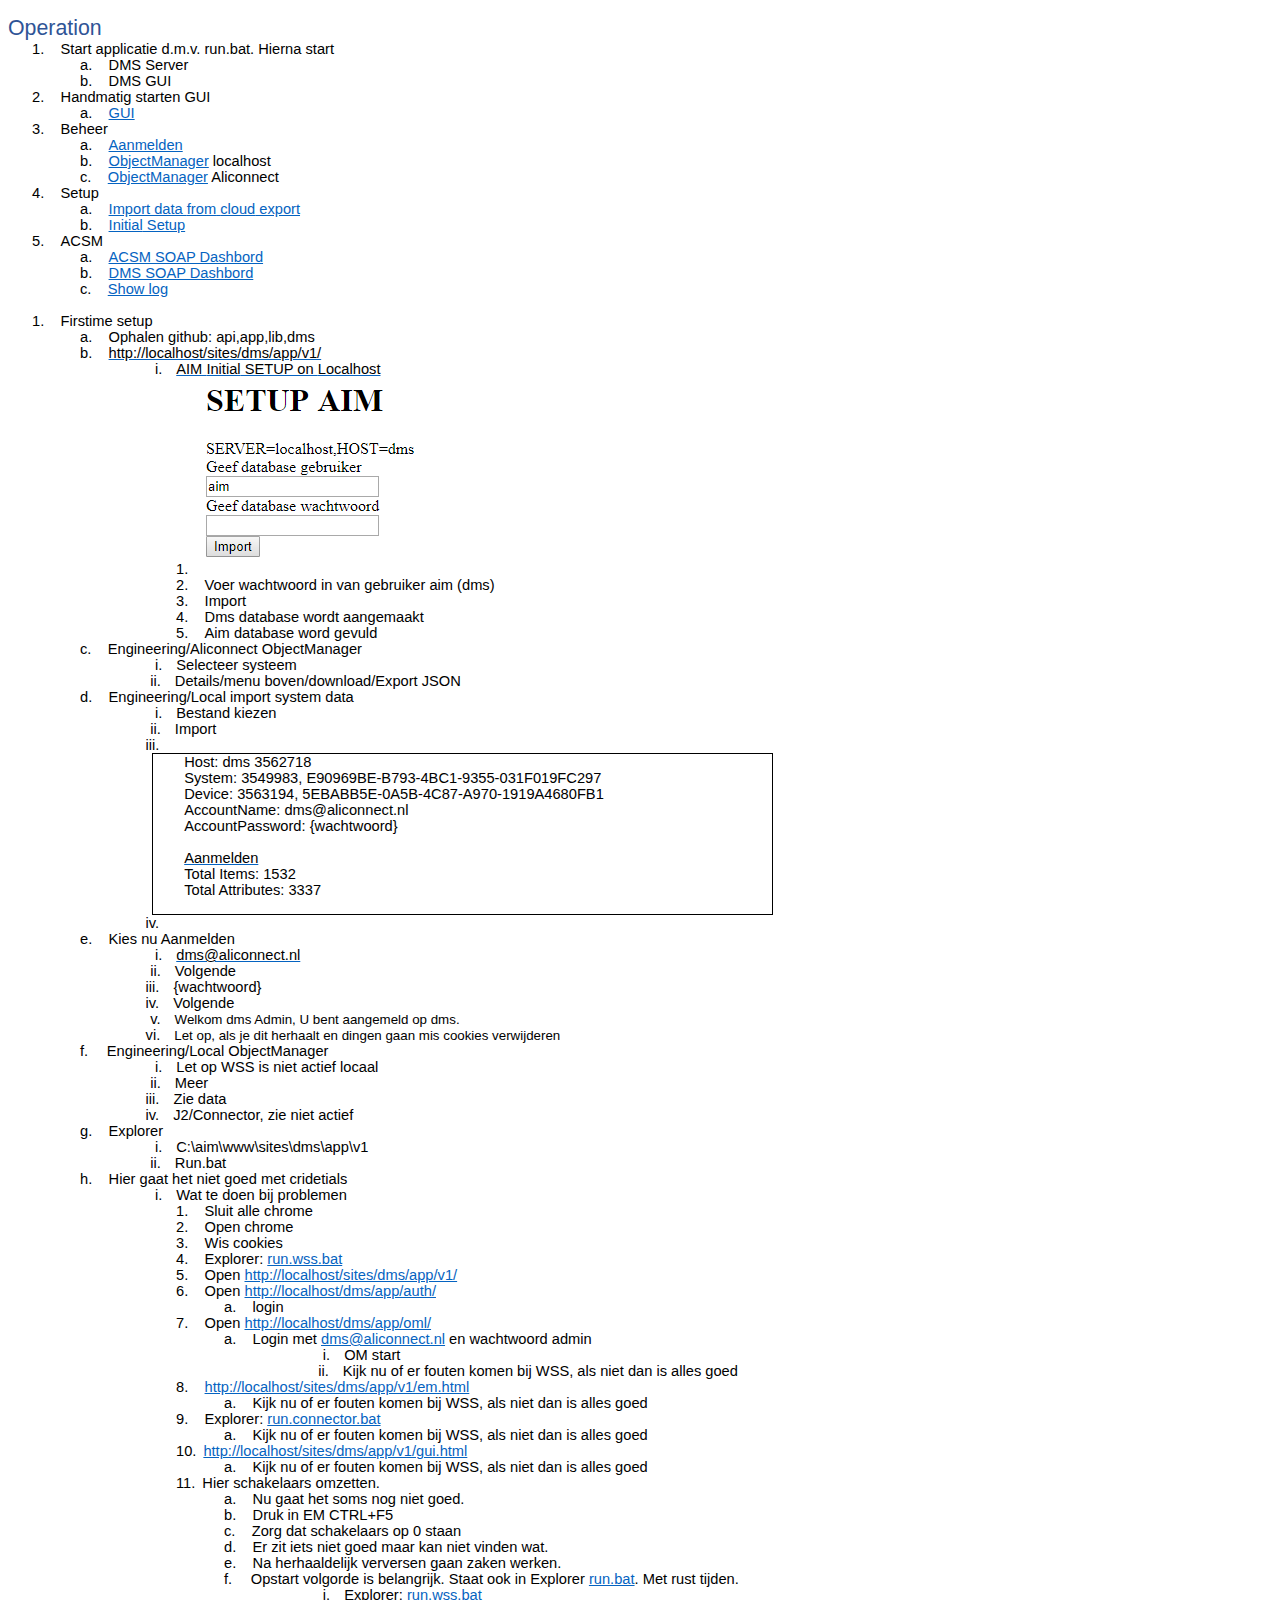
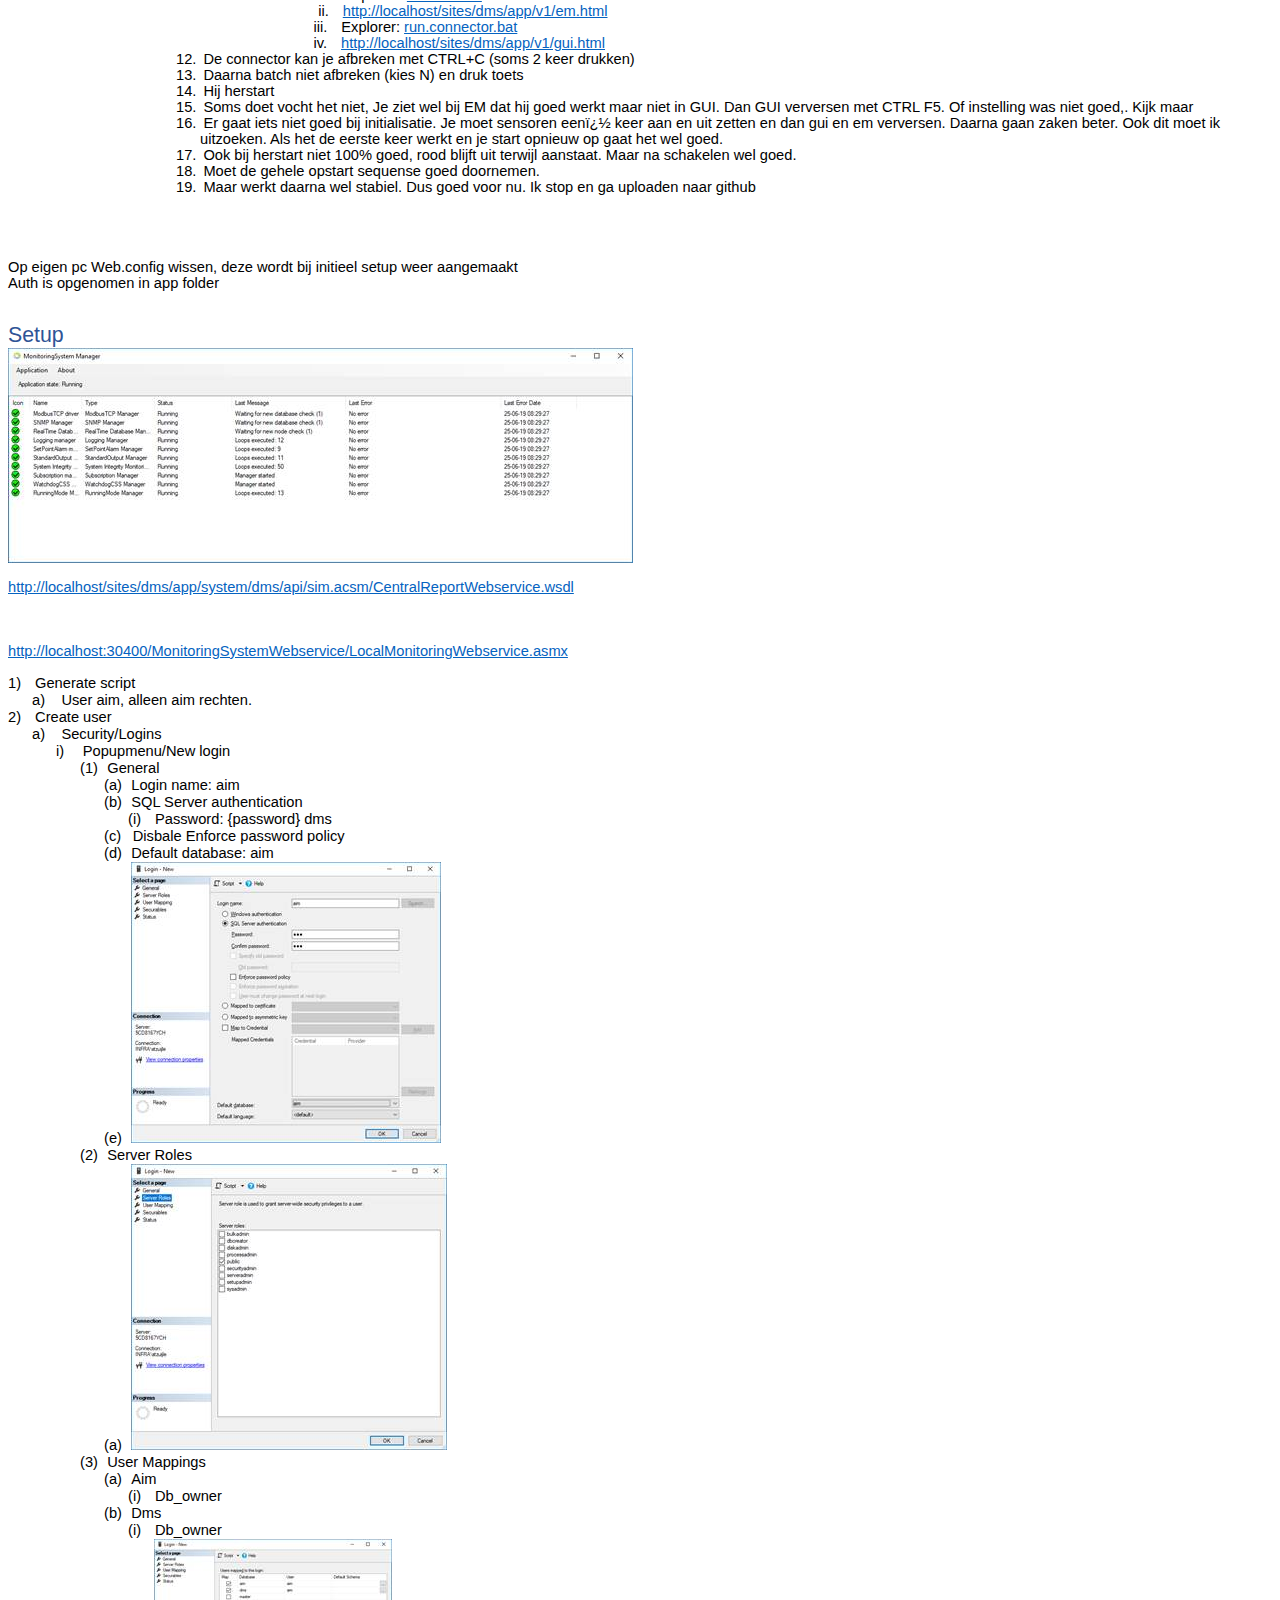
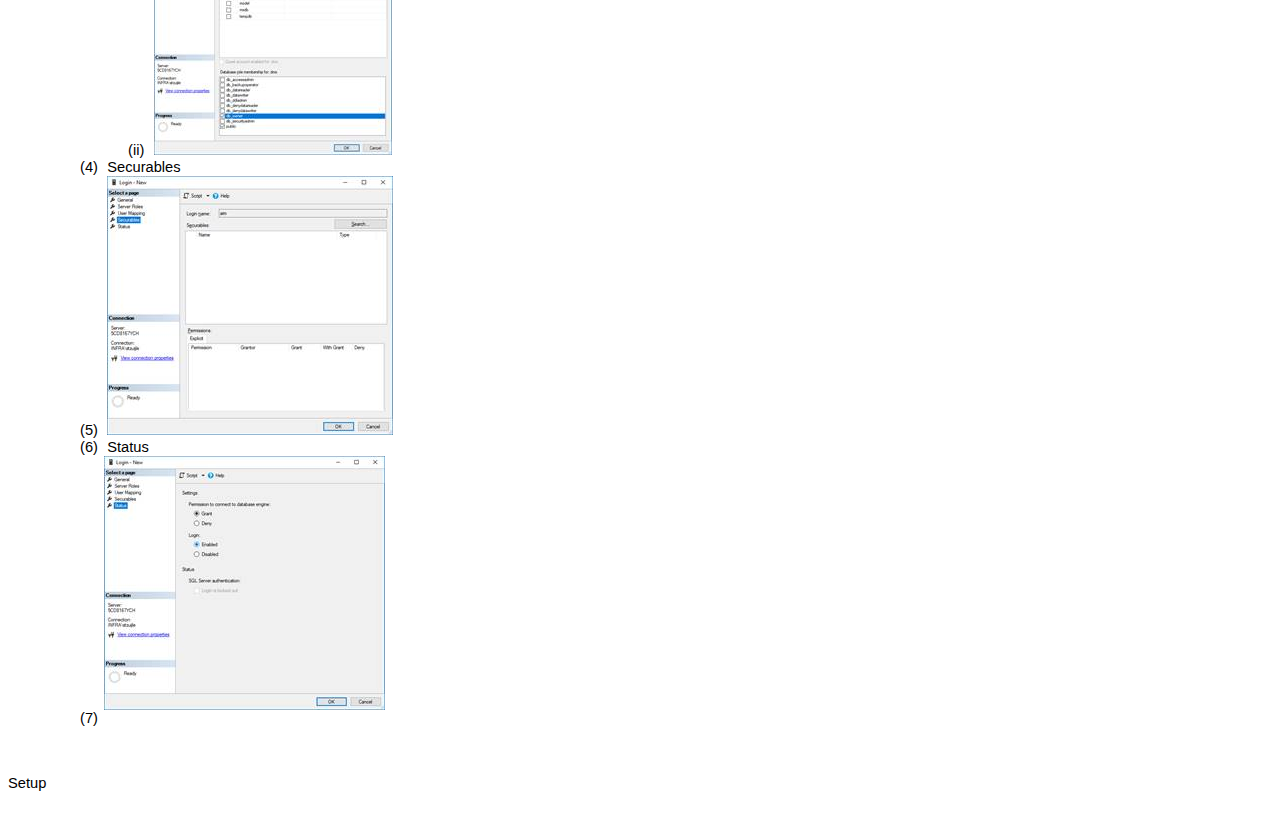
<file: index.htm>
<html xmlns:v="urn:schemas-microsoft-com:vml"
xmlns:o="urn:schemas-microsoft-com:office:office"
xmlns:w="urn:schemas-microsoft-com:office:word"
xmlns:m="http://schemas.microsoft.com/office/2004/12/omml"
xmlns="http://www.w3.org/TR/REC-html40">

<head>
<meta http-equiv=Content-Type content="text/html; charset=windows-1252">
<meta name=ProgId content=Word.Document>
<meta name=Generator content="Microsoft Word 15">
<meta name=Originator content="Microsoft Word 15">
<link rel=File-List href="index_bestanden/filelist.xml">
<link rel=Edit-Time-Data href="index_bestanden/editdata.mso">
<!--[if !mso]>
<style>
v\:* {behavior:url(#default#VML);}
o\:* {behavior:url(#default#VML);}
w\:* {behavior:url(#default#VML);}
.shape {behavior:url(#default#VML);}
</style>
<![endif]--><!--[if gte mso 9]><xml>
 <o:DocumentProperties>
  <o:Author>Max van Kampen</o:Author>
  <o:LastAuthor>Max van Kampen</o:LastAuthor>
  <o:Revision>10</o:Revision>
  <o:TotalTime>144</o:TotalTime>
  <o:Created>2019-09-20T17:54:00Z</o:Created>
  <o:LastSaved>2021-03-09T12:58:00Z</o:LastSaved>
  <o:Pages>5</o:Pages>
  <o:Words>797</o:Words>
  <o:Characters>4387</o:Characters>
  <o:Lines>36</o:Lines>
  <o:Paragraphs>10</o:Paragraphs>
  <o:CharactersWithSpaces>5174</o:CharactersWithSpaces>
  <o:Version>16.00</o:Version>
 </o:DocumentProperties>
 <o:OfficeDocumentSettings>
  <o:AllowPNG/>
 </o:OfficeDocumentSettings>
</xml><![endif]-->
<link rel=themeData href="index_bestanden/themedata.thmx">
<link rel=colorSchemeMapping href="index_bestanden/colorschememapping.xml">
<!--[if gte mso 9]><xml>
 <w:WordDocument>
  <w:View>Print</w:View>
  <w:Zoom>120</w:Zoom>
  <w:SpellingState>Clean</w:SpellingState>
  <w:TrackMoves>false</w:TrackMoves>
  <w:TrackFormatting/>
  <w:HyphenationZone>21</w:HyphenationZone>
  <w:PunctuationKerning/>
  <w:ValidateAgainstSchemas/>
  <w:SaveIfXMLInvalid>false</w:SaveIfXMLInvalid>
  <w:IgnoreMixedContent>false</w:IgnoreMixedContent>
  <w:AlwaysShowPlaceholderText>false</w:AlwaysShowPlaceholderText>
  <w:DoNotPromoteQF/>
  <w:LidThemeOther>NL</w:LidThemeOther>
  <w:LidThemeAsian>X-NONE</w:LidThemeAsian>
  <w:LidThemeComplexScript>X-NONE</w:LidThemeComplexScript>
  <w:Compatibility>
   <w:BreakWrappedTables/>
   <w:SnapToGridInCell/>
   <w:WrapTextWithPunct/>
   <w:UseAsianBreakRules/>
   <w:DontGrowAutofit/>
   <w:SplitPgBreakAndParaMark/>
   <w:EnableOpenTypeKerning/>
   <w:DontFlipMirrorIndents/>
   <w:OverrideTableStyleHps/>
  </w:Compatibility>
  <w:BrowserLevel>MicrosoftInternetExplorer4</w:BrowserLevel>
  <m:mathPr>
   <m:mathFont m:val="Cambria Math"/>
   <m:brkBin m:val="before"/>
   <m:brkBinSub m:val="&#45;-"/>
   <m:smallFrac m:val="off"/>
   <m:dispDef/>
   <m:lMargin m:val="0"/>
   <m:rMargin m:val="0"/>
   <m:defJc m:val="centerGroup"/>
   <m:wrapIndent m:val="1440"/>
   <m:intLim m:val="subSup"/>
   <m:naryLim m:val="undOvr"/>
  </m:mathPr></w:WordDocument>
</xml><![endif]--><!--[if gte mso 9]><xml>
 <w:LatentStyles DefLockedState="false" DefUnhideWhenUsed="false"
  DefSemiHidden="false" DefQFormat="false" DefPriority="99"
  LatentStyleCount="376">
  <w:LsdException Locked="false" Priority="0" QFormat="true" Name="Normal"/>
  <w:LsdException Locked="false" Priority="9" QFormat="true" Name="heading 1"/>
  <w:LsdException Locked="false" Priority="9" SemiHidden="true"
   UnhideWhenUsed="true" QFormat="true" Name="heading 2"/>
  <w:LsdException Locked="false" Priority="9" SemiHidden="true"
   UnhideWhenUsed="true" QFormat="true" Name="heading 3"/>
  <w:LsdException Locked="false" Priority="9" SemiHidden="true"
   UnhideWhenUsed="true" QFormat="true" Name="heading 4"/>
  <w:LsdException Locked="false" Priority="9" SemiHidden="true"
   UnhideWhenUsed="true" QFormat="true" Name="heading 5"/>
  <w:LsdException Locked="false" Priority="9" SemiHidden="true"
   UnhideWhenUsed="true" QFormat="true" Name="heading 6"/>
  <w:LsdException Locked="false" Priority="9" SemiHidden="true"
   UnhideWhenUsed="true" QFormat="true" Name="heading 7"/>
  <w:LsdException Locked="false" Priority="9" SemiHidden="true"
   UnhideWhenUsed="true" QFormat="true" Name="heading 8"/>
  <w:LsdException Locked="false" Priority="9" SemiHidden="true"
   UnhideWhenUsed="true" QFormat="true" Name="heading 9"/>
  <w:LsdException Locked="false" SemiHidden="true" UnhideWhenUsed="true"
   Name="index 1"/>
  <w:LsdException Locked="false" SemiHidden="true" UnhideWhenUsed="true"
   Name="index 2"/>
  <w:LsdException Locked="false" SemiHidden="true" UnhideWhenUsed="true"
   Name="index 3"/>
  <w:LsdException Locked="false" SemiHidden="true" UnhideWhenUsed="true"
   Name="index 4"/>
  <w:LsdException Locked="false" SemiHidden="true" UnhideWhenUsed="true"
   Name="index 5"/>
  <w:LsdException Locked="false" SemiHidden="true" UnhideWhenUsed="true"
   Name="index 6"/>
  <w:LsdException Locked="false" SemiHidden="true" UnhideWhenUsed="true"
   Name="index 7"/>
  <w:LsdException Locked="false" SemiHidden="true" UnhideWhenUsed="true"
   Name="index 8"/>
  <w:LsdException Locked="false" SemiHidden="true" UnhideWhenUsed="true"
   Name="index 9"/>
  <w:LsdException Locked="false" Priority="39" SemiHidden="true"
   UnhideWhenUsed="true" Name="toc 1"/>
  <w:LsdException Locked="false" Priority="39" SemiHidden="true"
   UnhideWhenUsed="true" Name="toc 2"/>
  <w:LsdException Locked="false" Priority="39" SemiHidden="true"
   UnhideWhenUsed="true" Name="toc 3"/>
  <w:LsdException Locked="false" Priority="39" SemiHidden="true"
   UnhideWhenUsed="true" Name="toc 4"/>
  <w:LsdException Locked="false" Priority="39" SemiHidden="true"
   UnhideWhenUsed="true" Name="toc 5"/>
  <w:LsdException Locked="false" Priority="39" SemiHidden="true"
   UnhideWhenUsed="true" Name="toc 6"/>
  <w:LsdException Locked="false" Priority="39" SemiHidden="true"
   UnhideWhenUsed="true" Name="toc 7"/>
  <w:LsdException Locked="false" Priority="39" SemiHidden="true"
   UnhideWhenUsed="true" Name="toc 8"/>
  <w:LsdException Locked="false" Priority="39" SemiHidden="true"
   UnhideWhenUsed="true" Name="toc 9"/>
  <w:LsdException Locked="false" SemiHidden="true" UnhideWhenUsed="true"
   Name="Normal Indent"/>
  <w:LsdException Locked="false" SemiHidden="true" UnhideWhenUsed="true"
   Name="footnote text"/>
  <w:LsdException Locked="false" SemiHidden="true" UnhideWhenUsed="true"
   Name="annotation text"/>
  <w:LsdException Locked="false" SemiHidden="true" UnhideWhenUsed="true"
   Name="header"/>
  <w:LsdException Locked="false" SemiHidden="true" UnhideWhenUsed="true"
   Name="footer"/>
  <w:LsdException Locked="false" SemiHidden="true" UnhideWhenUsed="true"
   Name="index heading"/>
  <w:LsdException Locked="false" Priority="35" SemiHidden="true"
   UnhideWhenUsed="true" QFormat="true" Name="caption"/>
  <w:LsdException Locked="false" SemiHidden="true" UnhideWhenUsed="true"
   Name="table of figures"/>
  <w:LsdException Locked="false" SemiHidden="true" UnhideWhenUsed="true"
   Name="envelope address"/>
  <w:LsdException Locked="false" SemiHidden="true" UnhideWhenUsed="true"
   Name="envelope return"/>
  <w:LsdException Locked="false" SemiHidden="true" UnhideWhenUsed="true"
   Name="footnote reference"/>
  <w:LsdException Locked="false" SemiHidden="true" UnhideWhenUsed="true"
   Name="annotation reference"/>
  <w:LsdException Locked="false" SemiHidden="true" UnhideWhenUsed="true"
   Name="line number"/>
  <w:LsdException Locked="false" SemiHidden="true" UnhideWhenUsed="true"
   Name="page number"/>
  <w:LsdException Locked="false" SemiHidden="true" UnhideWhenUsed="true"
   Name="endnote reference"/>
  <w:LsdException Locked="false" SemiHidden="true" UnhideWhenUsed="true"
   Name="endnote text"/>
  <w:LsdException Locked="false" SemiHidden="true" UnhideWhenUsed="true"
   Name="table of authorities"/>
  <w:LsdException Locked="false" SemiHidden="true" UnhideWhenUsed="true"
   Name="macro"/>
  <w:LsdException Locked="false" SemiHidden="true" UnhideWhenUsed="true"
   Name="toa heading"/>
  <w:LsdException Locked="false" SemiHidden="true" UnhideWhenUsed="true"
   Name="List"/>
  <w:LsdException Locked="false" SemiHidden="true" UnhideWhenUsed="true"
   Name="List Bullet"/>
  <w:LsdException Locked="false" SemiHidden="true" UnhideWhenUsed="true"
   Name="List Number"/>
  <w:LsdException Locked="false" SemiHidden="true" UnhideWhenUsed="true"
   Name="List 2"/>
  <w:LsdException Locked="false" SemiHidden="true" UnhideWhenUsed="true"
   Name="List 3"/>
  <w:LsdException Locked="false" SemiHidden="true" UnhideWhenUsed="true"
   Name="List 4"/>
  <w:LsdException Locked="false" SemiHidden="true" UnhideWhenUsed="true"
   Name="List 5"/>
  <w:LsdException Locked="false" SemiHidden="true" UnhideWhenUsed="true"
   Name="List Bullet 2"/>
  <w:LsdException Locked="false" SemiHidden="true" UnhideWhenUsed="true"
   Name="List Bullet 3"/>
  <w:LsdException Locked="false" SemiHidden="true" UnhideWhenUsed="true"
   Name="List Bullet 4"/>
  <w:LsdException Locked="false" SemiHidden="true" UnhideWhenUsed="true"
   Name="List Bullet 5"/>
  <w:LsdException Locked="false" SemiHidden="true" UnhideWhenUsed="true"
   Name="List Number 2"/>
  <w:LsdException Locked="false" SemiHidden="true" UnhideWhenUsed="true"
   Name="List Number 3"/>
  <w:LsdException Locked="false" SemiHidden="true" UnhideWhenUsed="true"
   Name="List Number 4"/>
  <w:LsdException Locked="false" SemiHidden="true" UnhideWhenUsed="true"
   Name="List Number 5"/>
  <w:LsdException Locked="false" Priority="10" QFormat="true" Name="Title"/>
  <w:LsdException Locked="false" SemiHidden="true" UnhideWhenUsed="true"
   Name="Closing"/>
  <w:LsdException Locked="false" SemiHidden="true" UnhideWhenUsed="true"
   Name="Signature"/>
  <w:LsdException Locked="false" Priority="1" SemiHidden="true"
   UnhideWhenUsed="true" Name="Default Paragraph Font"/>
  <w:LsdException Locked="false" SemiHidden="true" UnhideWhenUsed="true"
   Name="Body Text"/>
  <w:LsdException Locked="false" SemiHidden="true" UnhideWhenUsed="true"
   Name="Body Text Indent"/>
  <w:LsdException Locked="false" SemiHidden="true" UnhideWhenUsed="true"
   Name="List Continue"/>
  <w:LsdException Locked="false" SemiHidden="true" UnhideWhenUsed="true"
   Name="List Continue 2"/>
  <w:LsdException Locked="false" SemiHidden="true" UnhideWhenUsed="true"
   Name="List Continue 3"/>
  <w:LsdException Locked="false" SemiHidden="true" UnhideWhenUsed="true"
   Name="List Continue 4"/>
  <w:LsdException Locked="false" SemiHidden="true" UnhideWhenUsed="true"
   Name="List Continue 5"/>
  <w:LsdException Locked="false" SemiHidden="true" UnhideWhenUsed="true"
   Name="Message Header"/>
  <w:LsdException Locked="false" Priority="11" QFormat="true" Name="Subtitle"/>
  <w:LsdException Locked="false" SemiHidden="true" UnhideWhenUsed="true"
   Name="Salutation"/>
  <w:LsdException Locked="false" SemiHidden="true" UnhideWhenUsed="true"
   Name="Date"/>
  <w:LsdException Locked="false" SemiHidden="true" UnhideWhenUsed="true"
   Name="Body Text First Indent"/>
  <w:LsdException Locked="false" SemiHidden="true" UnhideWhenUsed="true"
   Name="Body Text First Indent 2"/>
  <w:LsdException Locked="false" SemiHidden="true" UnhideWhenUsed="true"
   Name="Note Heading"/>
  <w:LsdException Locked="false" SemiHidden="true" UnhideWhenUsed="true"
   Name="Body Text 2"/>
  <w:LsdException Locked="false" SemiHidden="true" UnhideWhenUsed="true"
   Name="Body Text 3"/>
  <w:LsdException Locked="false" SemiHidden="true" UnhideWhenUsed="true"
   Name="Body Text Indent 2"/>
  <w:LsdException Locked="false" SemiHidden="true" UnhideWhenUsed="true"
   Name="Body Text Indent 3"/>
  <w:LsdException Locked="false" SemiHidden="true" UnhideWhenUsed="true"
   Name="Block Text"/>
  <w:LsdException Locked="false" SemiHidden="true" UnhideWhenUsed="true"
   Name="Hyperlink"/>
  <w:LsdException Locked="false" SemiHidden="true" UnhideWhenUsed="true"
   Name="FollowedHyperlink"/>
  <w:LsdException Locked="false" Priority="22" QFormat="true" Name="Strong"/>
  <w:LsdException Locked="false" Priority="20" QFormat="true" Name="Emphasis"/>
  <w:LsdException Locked="false" SemiHidden="true" UnhideWhenUsed="true"
   Name="Document Map"/>
  <w:LsdException Locked="false" SemiHidden="true" UnhideWhenUsed="true"
   Name="Plain Text"/>
  <w:LsdException Locked="false" SemiHidden="true" UnhideWhenUsed="true"
   Name="E-mail Signature"/>
  <w:LsdException Locked="false" SemiHidden="true" UnhideWhenUsed="true"
   Name="HTML Top of Form"/>
  <w:LsdException Locked="false" SemiHidden="true" UnhideWhenUsed="true"
   Name="HTML Bottom of Form"/>
  <w:LsdException Locked="false" SemiHidden="true" UnhideWhenUsed="true"
   Name="Normal (Web)"/>
  <w:LsdException Locked="false" SemiHidden="true" UnhideWhenUsed="true"
   Name="HTML Acronym"/>
  <w:LsdException Locked="false" SemiHidden="true" UnhideWhenUsed="true"
   Name="HTML Address"/>
  <w:LsdException Locked="false" SemiHidden="true" UnhideWhenUsed="true"
   Name="HTML Cite"/>
  <w:LsdException Locked="false" SemiHidden="true" UnhideWhenUsed="true"
   Name="HTML Code"/>
  <w:LsdException Locked="false" SemiHidden="true" UnhideWhenUsed="true"
   Name="HTML Definition"/>
  <w:LsdException Locked="false" SemiHidden="true" UnhideWhenUsed="true"
   Name="HTML Keyboard"/>
  <w:LsdException Locked="false" SemiHidden="true" UnhideWhenUsed="true"
   Name="HTML Preformatted"/>
  <w:LsdException Locked="false" SemiHidden="true" UnhideWhenUsed="true"
   Name="HTML Sample"/>
  <w:LsdException Locked="false" SemiHidden="true" UnhideWhenUsed="true"
   Name="HTML Typewriter"/>
  <w:LsdException Locked="false" SemiHidden="true" UnhideWhenUsed="true"
   Name="HTML Variable"/>
  <w:LsdException Locked="false" SemiHidden="true" UnhideWhenUsed="true"
   Name="Normal Table"/>
  <w:LsdException Locked="false" SemiHidden="true" UnhideWhenUsed="true"
   Name="annotation subject"/>
  <w:LsdException Locked="false" SemiHidden="true" UnhideWhenUsed="true"
   Name="No List"/>
  <w:LsdException Locked="false" SemiHidden="true" UnhideWhenUsed="true"
   Name="Outline List 1"/>
  <w:LsdException Locked="false" SemiHidden="true" UnhideWhenUsed="true"
   Name="Outline List 2"/>
  <w:LsdException Locked="false" SemiHidden="true" UnhideWhenUsed="true"
   Name="Outline List 3"/>
  <w:LsdException Locked="false" SemiHidden="true" UnhideWhenUsed="true"
   Name="Table Simple 1"/>
  <w:LsdException Locked="false" SemiHidden="true" UnhideWhenUsed="true"
   Name="Table Simple 2"/>
  <w:LsdException Locked="false" SemiHidden="true" UnhideWhenUsed="true"
   Name="Table Simple 3"/>
  <w:LsdException Locked="false" SemiHidden="true" UnhideWhenUsed="true"
   Name="Table Classic 1"/>
  <w:LsdException Locked="false" SemiHidden="true" UnhideWhenUsed="true"
   Name="Table Classic 2"/>
  <w:LsdException Locked="false" SemiHidden="true" UnhideWhenUsed="true"
   Name="Table Classic 3"/>
  <w:LsdException Locked="false" SemiHidden="true" UnhideWhenUsed="true"
   Name="Table Classic 4"/>
  <w:LsdException Locked="false" SemiHidden="true" UnhideWhenUsed="true"
   Name="Table Colorful 1"/>
  <w:LsdException Locked="false" SemiHidden="true" UnhideWhenUsed="true"
   Name="Table Colorful 2"/>
  <w:LsdException Locked="false" SemiHidden="true" UnhideWhenUsed="true"
   Name="Table Colorful 3"/>
  <w:LsdException Locked="false" SemiHidden="true" UnhideWhenUsed="true"
   Name="Table Columns 1"/>
  <w:LsdException Locked="false" SemiHidden="true" UnhideWhenUsed="true"
   Name="Table Columns 2"/>
  <w:LsdException Locked="false" SemiHidden="true" UnhideWhenUsed="true"
   Name="Table Columns 3"/>
  <w:LsdException Locked="false" SemiHidden="true" UnhideWhenUsed="true"
   Name="Table Columns 4"/>
  <w:LsdException Locked="false" SemiHidden="true" UnhideWhenUsed="true"
   Name="Table Columns 5"/>
  <w:LsdException Locked="false" SemiHidden="true" UnhideWhenUsed="true"
   Name="Table Grid 1"/>
  <w:LsdException Locked="false" SemiHidden="true" UnhideWhenUsed="true"
   Name="Table Grid 2"/>
  <w:LsdException Locked="false" SemiHidden="true" UnhideWhenUsed="true"
   Name="Table Grid 3"/>
  <w:LsdException Locked="false" SemiHidden="true" UnhideWhenUsed="true"
   Name="Table Grid 4"/>
  <w:LsdException Locked="false" SemiHidden="true" UnhideWhenUsed="true"
   Name="Table Grid 5"/>
  <w:LsdException Locked="false" SemiHidden="true" UnhideWhenUsed="true"
   Name="Table Grid 6"/>
  <w:LsdException Locked="false" SemiHidden="true" UnhideWhenUsed="true"
   Name="Table Grid 7"/>
  <w:LsdException Locked="false" SemiHidden="true" UnhideWhenUsed="true"
   Name="Table Grid 8"/>
  <w:LsdException Locked="false" SemiHidden="true" UnhideWhenUsed="true"
   Name="Table List 1"/>
  <w:LsdException Locked="false" SemiHidden="true" UnhideWhenUsed="true"
   Name="Table List 2"/>
  <w:LsdException Locked="false" SemiHidden="true" UnhideWhenUsed="true"
   Name="Table List 3"/>
  <w:LsdException Locked="false" SemiHidden="true" UnhideWhenUsed="true"
   Name="Table List 4"/>
  <w:LsdException Locked="false" SemiHidden="true" UnhideWhenUsed="true"
   Name="Table List 5"/>
  <w:LsdException Locked="false" SemiHidden="true" UnhideWhenUsed="true"
   Name="Table List 6"/>
  <w:LsdException Locked="false" SemiHidden="true" UnhideWhenUsed="true"
   Name="Table List 7"/>
  <w:LsdException Locked="false" SemiHidden="true" UnhideWhenUsed="true"
   Name="Table List 8"/>
  <w:LsdException Locked="false" SemiHidden="true" UnhideWhenUsed="true"
   Name="Table 3D effects 1"/>
  <w:LsdException Locked="false" SemiHidden="true" UnhideWhenUsed="true"
   Name="Table 3D effects 2"/>
  <w:LsdException Locked="false" SemiHidden="true" UnhideWhenUsed="true"
   Name="Table 3D effects 3"/>
  <w:LsdException Locked="false" SemiHidden="true" UnhideWhenUsed="true"
   Name="Table Contemporary"/>
  <w:LsdException Locked="false" SemiHidden="true" UnhideWhenUsed="true"
   Name="Table Elegant"/>
  <w:LsdException Locked="false" SemiHidden="true" UnhideWhenUsed="true"
   Name="Table Professional"/>
  <w:LsdException Locked="false" SemiHidden="true" UnhideWhenUsed="true"
   Name="Table Subtle 1"/>
  <w:LsdException Locked="false" SemiHidden="true" UnhideWhenUsed="true"
   Name="Table Subtle 2"/>
  <w:LsdException Locked="false" SemiHidden="true" UnhideWhenUsed="true"
   Name="Table Web 1"/>
  <w:LsdException Locked="false" SemiHidden="true" UnhideWhenUsed="true"
   Name="Table Web 2"/>
  <w:LsdException Locked="false" SemiHidden="true" UnhideWhenUsed="true"
   Name="Table Web 3"/>
  <w:LsdException Locked="false" SemiHidden="true" UnhideWhenUsed="true"
   Name="Balloon Text"/>
  <w:LsdException Locked="false" Priority="39" Name="Table Grid"/>
  <w:LsdException Locked="false" SemiHidden="true" UnhideWhenUsed="true"
   Name="Table Theme"/>
  <w:LsdException Locked="false" SemiHidden="true" Name="Placeholder Text"/>
  <w:LsdException Locked="false" Priority="1" QFormat="true" Name="No Spacing"/>
  <w:LsdException Locked="false" Priority="60" Name="Light Shading"/>
  <w:LsdException Locked="false" Priority="61" Name="Light List"/>
  <w:LsdException Locked="false" Priority="62" Name="Light Grid"/>
  <w:LsdException Locked="false" Priority="63" Name="Medium Shading 1"/>
  <w:LsdException Locked="false" Priority="64" Name="Medium Shading 2"/>
  <w:LsdException Locked="false" Priority="65" Name="Medium List 1"/>
  <w:LsdException Locked="false" Priority="66" Name="Medium List 2"/>
  <w:LsdException Locked="false" Priority="67" Name="Medium Grid 1"/>
  <w:LsdException Locked="false" Priority="68" Name="Medium Grid 2"/>
  <w:LsdException Locked="false" Priority="69" Name="Medium Grid 3"/>
  <w:LsdException Locked="false" Priority="70" Name="Dark List"/>
  <w:LsdException Locked="false" Priority="71" Name="Colorful Shading"/>
  <w:LsdException Locked="false" Priority="72" Name="Colorful List"/>
  <w:LsdException Locked="false" Priority="73" Name="Colorful Grid"/>
  <w:LsdException Locked="false" Priority="60" Name="Light Shading Accent 1"/>
  <w:LsdException Locked="false" Priority="61" Name="Light List Accent 1"/>
  <w:LsdException Locked="false" Priority="62" Name="Light Grid Accent 1"/>
  <w:LsdException Locked="false" Priority="63" Name="Medium Shading 1 Accent 1"/>
  <w:LsdException Locked="false" Priority="64" Name="Medium Shading 2 Accent 1"/>
  <w:LsdException Locked="false" Priority="65" Name="Medium List 1 Accent 1"/>
  <w:LsdException Locked="false" SemiHidden="true" Name="Revision"/>
  <w:LsdException Locked="false" Priority="34" QFormat="true"
   Name="List Paragraph"/>
  <w:LsdException Locked="false" Priority="29" QFormat="true" Name="Quote"/>
  <w:LsdException Locked="false" Priority="30" QFormat="true"
   Name="Intense Quote"/>
  <w:LsdException Locked="false" Priority="66" Name="Medium List 2 Accent 1"/>
  <w:LsdException Locked="false" Priority="67" Name="Medium Grid 1 Accent 1"/>
  <w:LsdException Locked="false" Priority="68" Name="Medium Grid 2 Accent 1"/>
  <w:LsdException Locked="false" Priority="69" Name="Medium Grid 3 Accent 1"/>
  <w:LsdException Locked="false" Priority="70" Name="Dark List Accent 1"/>
  <w:LsdException Locked="false" Priority="71" Name="Colorful Shading Accent 1"/>
  <w:LsdException Locked="false" Priority="72" Name="Colorful List Accent 1"/>
  <w:LsdException Locked="false" Priority="73" Name="Colorful Grid Accent 1"/>
  <w:LsdException Locked="false" Priority="60" Name="Light Shading Accent 2"/>
  <w:LsdException Locked="false" Priority="61" Name="Light List Accent 2"/>
  <w:LsdException Locked="false" Priority="62" Name="Light Grid Accent 2"/>
  <w:LsdException Locked="false" Priority="63" Name="Medium Shading 1 Accent 2"/>
  <w:LsdException Locked="false" Priority="64" Name="Medium Shading 2 Accent 2"/>
  <w:LsdException Locked="false" Priority="65" Name="Medium List 1 Accent 2"/>
  <w:LsdException Locked="false" Priority="66" Name="Medium List 2 Accent 2"/>
  <w:LsdException Locked="false" Priority="67" Name="Medium Grid 1 Accent 2"/>
  <w:LsdException Locked="false" Priority="68" Name="Medium Grid 2 Accent 2"/>
  <w:LsdException Locked="false" Priority="69" Name="Medium Grid 3 Accent 2"/>
  <w:LsdException Locked="false" Priority="70" Name="Dark List Accent 2"/>
  <w:LsdException Locked="false" Priority="71" Name="Colorful Shading Accent 2"/>
  <w:LsdException Locked="false" Priority="72" Name="Colorful List Accent 2"/>
  <w:LsdException Locked="false" Priority="73" Name="Colorful Grid Accent 2"/>
  <w:LsdException Locked="false" Priority="60" Name="Light Shading Accent 3"/>
  <w:LsdException Locked="false" Priority="61" Name="Light List Accent 3"/>
  <w:LsdException Locked="false" Priority="62" Name="Light Grid Accent 3"/>
  <w:LsdException Locked="false" Priority="63" Name="Medium Shading 1 Accent 3"/>
  <w:LsdException Locked="false" Priority="64" Name="Medium Shading 2 Accent 3"/>
  <w:LsdException Locked="false" Priority="65" Name="Medium List 1 Accent 3"/>
  <w:LsdException Locked="false" Priority="66" Name="Medium List 2 Accent 3"/>
  <w:LsdException Locked="false" Priority="67" Name="Medium Grid 1 Accent 3"/>
  <w:LsdException Locked="false" Priority="68" Name="Medium Grid 2 Accent 3"/>
  <w:LsdException Locked="false" Priority="69" Name="Medium Grid 3 Accent 3"/>
  <w:LsdException Locked="false" Priority="70" Name="Dark List Accent 3"/>
  <w:LsdException Locked="false" Priority="71" Name="Colorful Shading Accent 3"/>
  <w:LsdException Locked="false" Priority="72" Name="Colorful List Accent 3"/>
  <w:LsdException Locked="false" Priority="73" Name="Colorful Grid Accent 3"/>
  <w:LsdException Locked="false" Priority="60" Name="Light Shading Accent 4"/>
  <w:LsdException Locked="false" Priority="61" Name="Light List Accent 4"/>
  <w:LsdException Locked="false" Priority="62" Name="Light Grid Accent 4"/>
  <w:LsdException Locked="false" Priority="63" Name="Medium Shading 1 Accent 4"/>
  <w:LsdException Locked="false" Priority="64" Name="Medium Shading 2 Accent 4"/>
  <w:LsdException Locked="false" Priority="65" Name="Medium List 1 Accent 4"/>
  <w:LsdException Locked="false" Priority="66" Name="Medium List 2 Accent 4"/>
  <w:LsdException Locked="false" Priority="67" Name="Medium Grid 1 Accent 4"/>
  <w:LsdException Locked="false" Priority="68" Name="Medium Grid 2 Accent 4"/>
  <w:LsdException Locked="false" Priority="69" Name="Medium Grid 3 Accent 4"/>
  <w:LsdException Locked="false" Priority="70" Name="Dark List Accent 4"/>
  <w:LsdException Locked="false" Priority="71" Name="Colorful Shading Accent 4"/>
  <w:LsdException Locked="false" Priority="72" Name="Colorful List Accent 4"/>
  <w:LsdException Locked="false" Priority="73" Name="Colorful Grid Accent 4"/>
  <w:LsdException Locked="false" Priority="60" Name="Light Shading Accent 5"/>
  <w:LsdException Locked="false" Priority="61" Name="Light List Accent 5"/>
  <w:LsdException Locked="false" Priority="62" Name="Light Grid Accent 5"/>
  <w:LsdException Locked="false" Priority="63" Name="Medium Shading 1 Accent 5"/>
  <w:LsdException Locked="false" Priority="64" Name="Medium Shading 2 Accent 5"/>
  <w:LsdException Locked="false" Priority="65" Name="Medium List 1 Accent 5"/>
  <w:LsdException Locked="false" Priority="66" Name="Medium List 2 Accent 5"/>
  <w:LsdException Locked="false" Priority="67" Name="Medium Grid 1 Accent 5"/>
  <w:LsdException Locked="false" Priority="68" Name="Medium Grid 2 Accent 5"/>
  <w:LsdException Locked="false" Priority="69" Name="Medium Grid 3 Accent 5"/>
  <w:LsdException Locked="false" Priority="70" Name="Dark List Accent 5"/>
  <w:LsdException Locked="false" Priority="71" Name="Colorful Shading Accent 5"/>
  <w:LsdException Locked="false" Priority="72" Name="Colorful List Accent 5"/>
  <w:LsdException Locked="false" Priority="73" Name="Colorful Grid Accent 5"/>
  <w:LsdException Locked="false" Priority="60" Name="Light Shading Accent 6"/>
  <w:LsdException Locked="false" Priority="61" Name="Light List Accent 6"/>
  <w:LsdException Locked="false" Priority="62" Name="Light Grid Accent 6"/>
  <w:LsdException Locked="false" Priority="63" Name="Medium Shading 1 Accent 6"/>
  <w:LsdException Locked="false" Priority="64" Name="Medium Shading 2 Accent 6"/>
  <w:LsdException Locked="false" Priority="65" Name="Medium List 1 Accent 6"/>
  <w:LsdException Locked="false" Priority="66" Name="Medium List 2 Accent 6"/>
  <w:LsdException Locked="false" Priority="67" Name="Medium Grid 1 Accent 6"/>
  <w:LsdException Locked="false" Priority="68" Name="Medium Grid 2 Accent 6"/>
  <w:LsdException Locked="false" Priority="69" Name="Medium Grid 3 Accent 6"/>
  <w:LsdException Locked="false" Priority="70" Name="Dark List Accent 6"/>
  <w:LsdException Locked="false" Priority="71" Name="Colorful Shading Accent 6"/>
  <w:LsdException Locked="false" Priority="72" Name="Colorful List Accent 6"/>
  <w:LsdException Locked="false" Priority="73" Name="Colorful Grid Accent 6"/>
  <w:LsdException Locked="false" Priority="19" QFormat="true"
   Name="Subtle Emphasis"/>
  <w:LsdException Locked="false" Priority="21" QFormat="true"
   Name="Intense Emphasis"/>
  <w:LsdException Locked="false" Priority="31" QFormat="true"
   Name="Subtle Reference"/>
  <w:LsdException Locked="false" Priority="32" QFormat="true"
   Name="Intense Reference"/>
  <w:LsdException Locked="false" Priority="33" QFormat="true" Name="Book Title"/>
  <w:LsdException Locked="false" Priority="37" SemiHidden="true"
   UnhideWhenUsed="true" Name="Bibliography"/>
  <w:LsdException Locked="false" Priority="39" SemiHidden="true"
   UnhideWhenUsed="true" QFormat="true" Name="TOC Heading"/>
  <w:LsdException Locked="false" Priority="41" Name="Plain Table 1"/>
  <w:LsdException Locked="false" Priority="42" Name="Plain Table 2"/>
  <w:LsdException Locked="false" Priority="43" Name="Plain Table 3"/>
  <w:LsdException Locked="false" Priority="44" Name="Plain Table 4"/>
  <w:LsdException Locked="false" Priority="45" Name="Plain Table 5"/>
  <w:LsdException Locked="false" Priority="40" Name="Grid Table Light"/>
  <w:LsdException Locked="false" Priority="46" Name="Grid Table 1 Light"/>
  <w:LsdException Locked="false" Priority="47" Name="Grid Table 2"/>
  <w:LsdException Locked="false" Priority="48" Name="Grid Table 3"/>
  <w:LsdException Locked="false" Priority="49" Name="Grid Table 4"/>
  <w:LsdException Locked="false" Priority="50" Name="Grid Table 5 Dark"/>
  <w:LsdException Locked="false" Priority="51" Name="Grid Table 6 Colorful"/>
  <w:LsdException Locked="false" Priority="52" Name="Grid Table 7 Colorful"/>
  <w:LsdException Locked="false" Priority="46"
   Name="Grid Table 1 Light Accent 1"/>
  <w:LsdException Locked="false" Priority="47" Name="Grid Table 2 Accent 1"/>
  <w:LsdException Locked="false" Priority="48" Name="Grid Table 3 Accent 1"/>
  <w:LsdException Locked="false" Priority="49" Name="Grid Table 4 Accent 1"/>
  <w:LsdException Locked="false" Priority="50" Name="Grid Table 5 Dark Accent 1"/>
  <w:LsdException Locked="false" Priority="51"
   Name="Grid Table 6 Colorful Accent 1"/>
  <w:LsdException Locked="false" Priority="52"
   Name="Grid Table 7 Colorful Accent 1"/>
  <w:LsdException Locked="false" Priority="46"
   Name="Grid Table 1 Light Accent 2"/>
  <w:LsdException Locked="false" Priority="47" Name="Grid Table 2 Accent 2"/>
  <w:LsdException Locked="false" Priority="48" Name="Grid Table 3 Accent 2"/>
  <w:LsdException Locked="false" Priority="49" Name="Grid Table 4 Accent 2"/>
  <w:LsdException Locked="false" Priority="50" Name="Grid Table 5 Dark Accent 2"/>
  <w:LsdException Locked="false" Priority="51"
   Name="Grid Table 6 Colorful Accent 2"/>
  <w:LsdException Locked="false" Priority="52"
   Name="Grid Table 7 Colorful Accent 2"/>
  <w:LsdException Locked="false" Priority="46"
   Name="Grid Table 1 Light Accent 3"/>
  <w:LsdException Locked="false" Priority="47" Name="Grid Table 2 Accent 3"/>
  <w:LsdException Locked="false" Priority="48" Name="Grid Table 3 Accent 3"/>
  <w:LsdException Locked="false" Priority="49" Name="Grid Table 4 Accent 3"/>
  <w:LsdException Locked="false" Priority="50" Name="Grid Table 5 Dark Accent 3"/>
  <w:LsdException Locked="false" Priority="51"
   Name="Grid Table 6 Colorful Accent 3"/>
  <w:LsdException Locked="false" Priority="52"
   Name="Grid Table 7 Colorful Accent 3"/>
  <w:LsdException Locked="false" Priority="46"
   Name="Grid Table 1 Light Accent 4"/>
  <w:LsdException Locked="false" Priority="47" Name="Grid Table 2 Accent 4"/>
  <w:LsdException Locked="false" Priority="48" Name="Grid Table 3 Accent 4"/>
  <w:LsdException Locked="false" Priority="49" Name="Grid Table 4 Accent 4"/>
  <w:LsdException Locked="false" Priority="50" Name="Grid Table 5 Dark Accent 4"/>
  <w:LsdException Locked="false" Priority="51"
   Name="Grid Table 6 Colorful Accent 4"/>
  <w:LsdException Locked="false" Priority="52"
   Name="Grid Table 7 Colorful Accent 4"/>
  <w:LsdException Locked="false" Priority="46"
   Name="Grid Table 1 Light Accent 5"/>
  <w:LsdException Locked="false" Priority="47" Name="Grid Table 2 Accent 5"/>
  <w:LsdException Locked="false" Priority="48" Name="Grid Table 3 Accent 5"/>
  <w:LsdException Locked="false" Priority="49" Name="Grid Table 4 Accent 5"/>
  <w:LsdException Locked="false" Priority="50" Name="Grid Table 5 Dark Accent 5"/>
  <w:LsdException Locked="false" Priority="51"
   Name="Grid Table 6 Colorful Accent 5"/>
  <w:LsdException Locked="false" Priority="52"
   Name="Grid Table 7 Colorful Accent 5"/>
  <w:LsdException Locked="false" Priority="46"
   Name="Grid Table 1 Light Accent 6"/>
  <w:LsdException Locked="false" Priority="47" Name="Grid Table 2 Accent 6"/>
  <w:LsdException Locked="false" Priority="48" Name="Grid Table 3 Accent 6"/>
  <w:LsdException Locked="false" Priority="49" Name="Grid Table 4 Accent 6"/>
  <w:LsdException Locked="false" Priority="50" Name="Grid Table 5 Dark Accent 6"/>
  <w:LsdException Locked="false" Priority="51"
   Name="Grid Table 6 Colorful Accent 6"/>
  <w:LsdException Locked="false" Priority="52"
   Name="Grid Table 7 Colorful Accent 6"/>
  <w:LsdException Locked="false" Priority="46" Name="List Table 1 Light"/>
  <w:LsdException Locked="false" Priority="47" Name="List Table 2"/>
  <w:LsdException Locked="false" Priority="48" Name="List Table 3"/>
  <w:LsdException Locked="false" Priority="49" Name="List Table 4"/>
  <w:LsdException Locked="false" Priority="50" Name="List Table 5 Dark"/>
  <w:LsdException Locked="false" Priority="51" Name="List Table 6 Colorful"/>
  <w:LsdException Locked="false" Priority="52" Name="List Table 7 Colorful"/>
  <w:LsdException Locked="false" Priority="46"
   Name="List Table 1 Light Accent 1"/>
  <w:LsdException Locked="false" Priority="47" Name="List Table 2 Accent 1"/>
  <w:LsdException Locked="false" Priority="48" Name="List Table 3 Accent 1"/>
  <w:LsdException Locked="false" Priority="49" Name="List Table 4 Accent 1"/>
  <w:LsdException Locked="false" Priority="50" Name="List Table 5 Dark Accent 1"/>
  <w:LsdException Locked="false" Priority="51"
   Name="List Table 6 Colorful Accent 1"/>
  <w:LsdException Locked="false" Priority="52"
   Name="List Table 7 Colorful Accent 1"/>
  <w:LsdException Locked="false" Priority="46"
   Name="List Table 1 Light Accent 2"/>
  <w:LsdException Locked="false" Priority="47" Name="List Table 2 Accent 2"/>
  <w:LsdException Locked="false" Priority="48" Name="List Table 3 Accent 2"/>
  <w:LsdException Locked="false" Priority="49" Name="List Table 4 Accent 2"/>
  <w:LsdException Locked="false" Priority="50" Name="List Table 5 Dark Accent 2"/>
  <w:LsdException Locked="false" Priority="51"
   Name="List Table 6 Colorful Accent 2"/>
  <w:LsdException Locked="false" Priority="52"
   Name="List Table 7 Colorful Accent 2"/>
  <w:LsdException Locked="false" Priority="46"
   Name="List Table 1 Light Accent 3"/>
  <w:LsdException Locked="false" Priority="47" Name="List Table 2 Accent 3"/>
  <w:LsdException Locked="false" Priority="48" Name="List Table 3 Accent 3"/>
  <w:LsdException Locked="false" Priority="49" Name="List Table 4 Accent 3"/>
  <w:LsdException Locked="false" Priority="50" Name="List Table 5 Dark Accent 3"/>
  <w:LsdException Locked="false" Priority="51"
   Name="List Table 6 Colorful Accent 3"/>
  <w:LsdException Locked="false" Priority="52"
   Name="List Table 7 Colorful Accent 3"/>
  <w:LsdException Locked="false" Priority="46"
   Name="List Table 1 Light Accent 4"/>
  <w:LsdException Locked="false" Priority="47" Name="List Table 2 Accent 4"/>
  <w:LsdException Locked="false" Priority="48" Name="List Table 3 Accent 4"/>
  <w:LsdException Locked="false" Priority="49" Name="List Table 4 Accent 4"/>
  <w:LsdException Locked="false" Priority="50" Name="List Table 5 Dark Accent 4"/>
  <w:LsdException Locked="false" Priority="51"
   Name="List Table 6 Colorful Accent 4"/>
  <w:LsdException Locked="false" Priority="52"
   Name="List Table 7 Colorful Accent 4"/>
  <w:LsdException Locked="false" Priority="46"
   Name="List Table 1 Light Accent 5"/>
  <w:LsdException Locked="false" Priority="47" Name="List Table 2 Accent 5"/>
  <w:LsdException Locked="false" Priority="48" Name="List Table 3 Accent 5"/>
  <w:LsdException Locked="false" Priority="49" Name="List Table 4 Accent 5"/>
  <w:LsdException Locked="false" Priority="50" Name="List Table 5 Dark Accent 5"/>
  <w:LsdException Locked="false" Priority="51"
   Name="List Table 6 Colorful Accent 5"/>
  <w:LsdException Locked="false" Priority="52"
   Name="List Table 7 Colorful Accent 5"/>
  <w:LsdException Locked="false" Priority="46"
   Name="List Table 1 Light Accent 6"/>
  <w:LsdException Locked="false" Priority="47" Name="List Table 2 Accent 6"/>
  <w:LsdException Locked="false" Priority="48" Name="List Table 3 Accent 6"/>
  <w:LsdException Locked="false" Priority="49" Name="List Table 4 Accent 6"/>
  <w:LsdException Locked="false" Priority="50" Name="List Table 5 Dark Accent 6"/>
  <w:LsdException Locked="false" Priority="51"
   Name="List Table 6 Colorful Accent 6"/>
  <w:LsdException Locked="false" Priority="52"
   Name="List Table 7 Colorful Accent 6"/>
  <w:LsdException Locked="false" SemiHidden="true" UnhideWhenUsed="true"
   Name="Mention"/>
  <w:LsdException Locked="false" SemiHidden="true" UnhideWhenUsed="true"
   Name="Smart Hyperlink"/>
  <w:LsdException Locked="false" SemiHidden="true" UnhideWhenUsed="true"
   Name="Hashtag"/>
  <w:LsdException Locked="false" SemiHidden="true" UnhideWhenUsed="true"
   Name="Unresolved Mention"/>
  <w:LsdException Locked="false" SemiHidden="true" UnhideWhenUsed="true"
   Name="Smart Link"/>
 </w:LatentStyles>
</xml><![endif]-->
<style>
<!--
 /* Font Definitions */
 @font-face
	{font-family:"Cambria Math";
	panose-1:2 4 5 3 5 4 6 3 2 4;
	mso-font-charset:0;
	mso-generic-font-family:roman;
	mso-font-pitch:variable;
	mso-font-signature:-536869121 1107305727 33554432 0 415 0;}
@font-face
	{font-family:Calibri;
	panose-1:2 15 5 2 2 2 4 3 2 4;
	mso-font-charset:0;
	mso-generic-font-family:swiss;
	mso-font-pitch:variable;
	mso-font-signature:-469750017 -1073732485 9 0 511 0;}
@font-face
	{font-family:"Calibri Light";
	panose-1:2 15 3 2 2 2 4 3 2 4;
	mso-font-charset:0;
	mso-generic-font-family:swiss;
	mso-font-pitch:variable;
	mso-font-signature:-469750017 -1073732485 9 0 511 0;}
@font-face
	{font-family:"Segoe WP";
	mso-font-alt:Sylfaen;
	mso-font-charset:0;
	mso-generic-font-family:swiss;
	mso-font-pitch:variable;
	mso-font-signature:-469750017 -1073683329 9 0 511 0;}
 /* Style Definitions */
 p.MsoNormal, li.MsoNormal, div.MsoNormal
	{mso-style-unhide:no;
	mso-style-qformat:yes;
	mso-style-parent:"";
	margin:0cm;
	mso-pagination:widow-orphan;
	font-size:11.0pt;
	font-family:"Calibri",sans-serif;
	mso-ascii-font-family:Calibri;
	mso-ascii-theme-font:minor-latin;
	mso-fareast-font-family:Calibri;
	mso-fareast-theme-font:minor-latin;
	mso-hansi-font-family:Calibri;
	mso-hansi-theme-font:minor-latin;
	mso-bidi-font-family:"Times New Roman";
	mso-bidi-theme-font:minor-bidi;
	mso-fareast-language:EN-US;}
h1
	{mso-style-priority:9;
	mso-style-unhide:no;
	mso-style-qformat:yes;
	mso-style-link:"Kop 1 Char";
	mso-style-next:Standaard;
	margin-top:12.0pt;
	margin-right:0cm;
	margin-bottom:0cm;
	margin-left:0cm;
	mso-pagination:widow-orphan lines-together;
	page-break-after:avoid;
	mso-outline-level:1;
	font-size:16.0pt;
	font-family:"Calibri Light",sans-serif;
	mso-ascii-font-family:"Calibri Light";
	mso-ascii-theme-font:major-latin;
	mso-fareast-font-family:"Times New Roman";
	mso-fareast-theme-font:major-fareast;
	mso-hansi-font-family:"Calibri Light";
	mso-hansi-theme-font:major-latin;
	mso-bidi-font-family:"Times New Roman";
	mso-bidi-theme-font:major-bidi;
	color:#2F5496;
	mso-themecolor:accent1;
	mso-themeshade:191;
	mso-font-kerning:0pt;
	mso-fareast-language:EN-US;
	font-weight:normal;}
a:link, span.MsoHyperlink
	{mso-style-noshow:yes;
	mso-style-priority:99;
	color:#0563C1;
	mso-themecolor:hyperlink;
	text-decoration:underline;
	text-underline:single;}
a:visited, span.MsoHyperlinkFollowed
	{mso-style-noshow:yes;
	mso-style-priority:99;
	color:#954F72;
	mso-themecolor:followedhyperlink;
	text-decoration:underline;
	text-underline:single;}
p.MsoListParagraph, li.MsoListParagraph, div.MsoListParagraph
	{mso-style-priority:34;
	mso-style-unhide:no;
	mso-style-qformat:yes;
	margin-top:0cm;
	margin-right:0cm;
	margin-bottom:0cm;
	margin-left:36.0pt;
	mso-add-space:auto;
	mso-pagination:widow-orphan;
	font-size:11.0pt;
	font-family:"Calibri",sans-serif;
	mso-ascii-font-family:Calibri;
	mso-ascii-theme-font:minor-latin;
	mso-fareast-font-family:Calibri;
	mso-fareast-theme-font:minor-latin;
	mso-hansi-font-family:Calibri;
	mso-hansi-theme-font:minor-latin;
	mso-bidi-font-family:"Times New Roman";
	mso-bidi-theme-font:minor-bidi;
	mso-fareast-language:EN-US;}
p.MsoListParagraphCxSpFirst, li.MsoListParagraphCxSpFirst, div.MsoListParagraphCxSpFirst
	{mso-style-priority:34;
	mso-style-unhide:no;
	mso-style-qformat:yes;
	mso-style-type:export-only;
	margin-top:0cm;
	margin-right:0cm;
	margin-bottom:0cm;
	margin-left:36.0pt;
	mso-add-space:auto;
	mso-pagination:widow-orphan;
	font-size:11.0pt;
	font-family:"Calibri",sans-serif;
	mso-ascii-font-family:Calibri;
	mso-ascii-theme-font:minor-latin;
	mso-fareast-font-family:Calibri;
	mso-fareast-theme-font:minor-latin;
	mso-hansi-font-family:Calibri;
	mso-hansi-theme-font:minor-latin;
	mso-bidi-font-family:"Times New Roman";
	mso-bidi-theme-font:minor-bidi;
	mso-fareast-language:EN-US;}
p.MsoListParagraphCxSpMiddle, li.MsoListParagraphCxSpMiddle, div.MsoListParagraphCxSpMiddle
	{mso-style-priority:34;
	mso-style-unhide:no;
	mso-style-qformat:yes;
	mso-style-type:export-only;
	margin-top:0cm;
	margin-right:0cm;
	margin-bottom:0cm;
	margin-left:36.0pt;
	mso-add-space:auto;
	mso-pagination:widow-orphan;
	font-size:11.0pt;
	font-family:"Calibri",sans-serif;
	mso-ascii-font-family:Calibri;
	mso-ascii-theme-font:minor-latin;
	mso-fareast-font-family:Calibri;
	mso-fareast-theme-font:minor-latin;
	mso-hansi-font-family:Calibri;
	mso-hansi-theme-font:minor-latin;
	mso-bidi-font-family:"Times New Roman";
	mso-bidi-theme-font:minor-bidi;
	mso-fareast-language:EN-US;}
p.MsoListParagraphCxSpLast, li.MsoListParagraphCxSpLast, div.MsoListParagraphCxSpLast
	{mso-style-priority:34;
	mso-style-unhide:no;
	mso-style-qformat:yes;
	mso-style-type:export-only;
	margin-top:0cm;
	margin-right:0cm;
	margin-bottom:0cm;
	margin-left:36.0pt;
	mso-add-space:auto;
	mso-pagination:widow-orphan;
	font-size:11.0pt;
	font-family:"Calibri",sans-serif;
	mso-ascii-font-family:Calibri;
	mso-ascii-theme-font:minor-latin;
	mso-fareast-font-family:Calibri;
	mso-fareast-theme-font:minor-latin;
	mso-hansi-font-family:Calibri;
	mso-hansi-theme-font:minor-latin;
	mso-bidi-font-family:"Times New Roman";
	mso-bidi-theme-font:minor-bidi;
	mso-fareast-language:EN-US;}
span.Kop1Char
	{mso-style-name:"Kop 1 Char";
	mso-style-priority:9;
	mso-style-unhide:no;
	mso-style-locked:yes;
	mso-style-link:"Kop 1";
	mso-ansi-font-size:16.0pt;
	mso-bidi-font-size:16.0pt;
	font-family:"Calibri Light",sans-serif;
	mso-ascii-font-family:"Calibri Light";
	mso-ascii-theme-font:major-latin;
	mso-fareast-font-family:"Times New Roman";
	mso-fareast-theme-font:major-fareast;
	mso-hansi-font-family:"Calibri Light";
	mso-hansi-theme-font:major-latin;
	mso-bidi-font-family:"Times New Roman";
	mso-bidi-theme-font:major-bidi;
	color:#2F5496;
	mso-themecolor:accent1;
	mso-themeshade:191;}
p.msonormal0, li.msonormal0, div.msonormal0
	{mso-style-name:msonormal;
	mso-style-unhide:no;
	mso-margin-top-alt:auto;
	margin-right:0cm;
	mso-margin-bottom-alt:auto;
	margin-left:0cm;
	mso-pagination:widow-orphan;
	font-size:12.0pt;
	font-family:"Times New Roman",serif;
	mso-fareast-font-family:"Times New Roman";
	mso-fareast-theme-font:minor-fareast;}
span.SpellE
	{mso-style-name:"";
	mso-spl-e:yes;}
.MsoChpDefault
	{mso-style-type:export-only;
	mso-default-props:yes;
	font-size:10.0pt;
	mso-ansi-font-size:10.0pt;
	mso-bidi-font-size:10.0pt;
	font-family:"Calibri",sans-serif;
	mso-ascii-font-family:Calibri;
	mso-ascii-theme-font:minor-latin;
	mso-fareast-font-family:Calibri;
	mso-fareast-theme-font:minor-latin;
	mso-hansi-font-family:Calibri;
	mso-hansi-theme-font:minor-latin;
	mso-bidi-font-family:"Times New Roman";
	mso-bidi-theme-font:minor-bidi;
	mso-fareast-language:EN-US;}
@page WordSection1
	{size:595.3pt 841.9pt;
	margin:70.85pt 70.85pt 70.85pt 70.85pt;
	mso-header-margin:35.4pt;
	mso-footer-margin:35.4pt;
	mso-paper-source:0;}
div.WordSection1
	{page:WordSection1;}
 /* List Definitions */
 @list l0
	{mso-list-id:214975628;
	mso-list-template-ids:67698717;}
@list l0:level1
	{mso-level-text:"%1\)";
	mso-level-tab-stop:none;
	mso-level-number-position:left;
	margin-left:18.0pt;
	text-indent:-18.0pt;}
@list l0:level2
	{mso-level-number-format:alpha-lower;
	mso-level-text:"%2\)";
	mso-level-tab-stop:none;
	mso-level-number-position:left;
	margin-left:36.0pt;
	text-indent:-18.0pt;}
@list l0:level3
	{mso-level-number-format:roman-lower;
	mso-level-text:"%3\)";
	mso-level-tab-stop:none;
	mso-level-number-position:left;
	margin-left:54.0pt;
	text-indent:-18.0pt;}
@list l0:level4
	{mso-level-text:"\(%4\)";
	mso-level-tab-stop:none;
	mso-level-number-position:left;
	margin-left:72.0pt;
	text-indent:-18.0pt;}
@list l0:level5
	{mso-level-number-format:alpha-lower;
	mso-level-text:"\(%5\)";
	mso-level-tab-stop:none;
	mso-level-number-position:left;
	margin-left:90.0pt;
	text-indent:-18.0pt;}
@list l0:level6
	{mso-level-number-format:roman-lower;
	mso-level-text:"\(%6\)";
	mso-level-tab-stop:none;
	mso-level-number-position:left;
	margin-left:108.0pt;
	text-indent:-18.0pt;}
@list l0:level7
	{mso-level-tab-stop:none;
	mso-level-number-position:left;
	margin-left:126.0pt;
	text-indent:-18.0pt;}
@list l0:level8
	{mso-level-number-format:alpha-lower;
	mso-level-tab-stop:none;
	mso-level-number-position:left;
	margin-left:144.0pt;
	text-indent:-18.0pt;}
@list l0:level9
	{mso-level-number-format:roman-lower;
	mso-level-tab-stop:none;
	mso-level-number-position:left;
	margin-left:162.0pt;
	text-indent:-18.0pt;}
@list l1
	{mso-list-id:831288961;
	mso-list-type:hybrid;
	mso-list-template-ids:-127614378 68354063 68354073 68354075 68354063 68354073 68354075 68354063 68354073 68354075;}
@list l1:level1
	{mso-level-tab-stop:none;
	mso-level-number-position:left;
	text-indent:-18.0pt;}
@list l1:level2
	{mso-level-number-format:alpha-lower;
	mso-level-tab-stop:none;
	mso-level-number-position:left;
	text-indent:-18.0pt;}
@list l1:level3
	{mso-level-number-format:roman-lower;
	mso-level-tab-stop:none;
	mso-level-number-position:right;
	text-indent:-9.0pt;}
@list l1:level4
	{mso-level-tab-stop:none;
	mso-level-number-position:left;
	text-indent:-18.0pt;}
@list l1:level5
	{mso-level-number-format:alpha-lower;
	mso-level-tab-stop:none;
	mso-level-number-position:left;
	text-indent:-18.0pt;}
@list l1:level6
	{mso-level-number-format:roman-lower;
	mso-level-tab-stop:none;
	mso-level-number-position:right;
	text-indent:-9.0pt;}
@list l1:level7
	{mso-level-tab-stop:none;
	mso-level-number-position:left;
	text-indent:-18.0pt;}
@list l1:level8
	{mso-level-number-format:alpha-lower;
	mso-level-tab-stop:none;
	mso-level-number-position:left;
	text-indent:-18.0pt;}
@list l1:level9
	{mso-level-number-format:roman-lower;
	mso-level-tab-stop:none;
	mso-level-number-position:right;
	text-indent:-9.0pt;}
@list l2
	{mso-list-id:1615862861;
	mso-list-type:hybrid;
	mso-list-template-ids:-632233980 68354063 68354073 68354075 68354063 68354073 68354075 68354063 68354073 68354075;}
@list l2:level1
	{mso-level-tab-stop:none;
	mso-level-number-position:left;
	text-indent:-18.0pt;}
@list l2:level2
	{mso-level-number-format:alpha-lower;
	mso-level-tab-stop:none;
	mso-level-number-position:left;
	text-indent:-18.0pt;}
@list l2:level3
	{mso-level-number-format:roman-lower;
	mso-level-tab-stop:none;
	mso-level-number-position:right;
	text-indent:-9.0pt;}
@list l2:level4
	{mso-level-tab-stop:none;
	mso-level-number-position:left;
	text-indent:-18.0pt;}
@list l2:level5
	{mso-level-number-format:alpha-lower;
	mso-level-tab-stop:none;
	mso-level-number-position:left;
	text-indent:-18.0pt;}
@list l2:level6
	{mso-level-number-format:roman-lower;
	mso-level-tab-stop:none;
	mso-level-number-position:right;
	text-indent:-9.0pt;}
@list l2:level7
	{mso-level-tab-stop:none;
	mso-level-number-position:left;
	text-indent:-18.0pt;}
@list l2:level8
	{mso-level-number-format:alpha-lower;
	mso-level-tab-stop:none;
	mso-level-number-position:left;
	text-indent:-18.0pt;}
@list l2:level9
	{mso-level-number-format:roman-lower;
	mso-level-tab-stop:none;
	mso-level-number-position:right;
	text-indent:-9.0pt;}
ol
	{margin-bottom:0cm;}
ul
	{margin-bottom:0cm;}
-->
</style>
<!--[if gte mso 10]>
<style>
 /* Style Definitions */
 table.MsoNormalTable
	{mso-style-name:Standaardtabel;
	mso-tstyle-rowband-size:0;
	mso-tstyle-colband-size:0;
	mso-style-noshow:yes;
	mso-style-priority:99;
	mso-style-parent:"";
	mso-padding-alt:0cm 5.4pt 0cm 5.4pt;
	mso-para-margin:0cm;
	mso-pagination:widow-orphan;
	font-size:10.0pt;
	font-family:"Calibri",sans-serif;
	mso-ascii-font-family:Calibri;
	mso-ascii-theme-font:minor-latin;
	mso-hansi-font-family:Calibri;
	mso-hansi-theme-font:minor-latin;
	mso-bidi-font-family:"Times New Roman";
	mso-bidi-theme-font:minor-bidi;
	mso-fareast-language:EN-US;}
table.MsoTableGrid
	{mso-style-name:Tabelraster;
	mso-tstyle-rowband-size:0;
	mso-tstyle-colband-size:0;
	mso-style-priority:39;
	mso-style-unhide:no;
	border:solid windowtext 1.0pt;
	mso-border-alt:solid windowtext .5pt;
	mso-padding-alt:0cm 5.4pt 0cm 5.4pt;
	mso-border-insideh:.5pt solid windowtext;
	mso-border-insidev:.5pt solid windowtext;
	mso-para-margin:0cm;
	mso-pagination:widow-orphan;
	font-size:11.0pt;
	font-family:"Calibri",sans-serif;
	mso-ascii-font-family:Calibri;
	mso-ascii-theme-font:minor-latin;
	mso-hansi-font-family:Calibri;
	mso-hansi-theme-font:minor-latin;
	mso-bidi-font-family:"Times New Roman";
	mso-bidi-theme-font:minor-bidi;
	mso-fareast-language:EN-US;}
</style>
<![endif]--><!--[if gte mso 9]><xml>
 <o:shapedefaults v:ext="edit" spidmax="1026"/>
</xml><![endif]--><!--[if gte mso 9]><xml>
 <o:shapelayout v:ext="edit">
  <o:idmap v:ext="edit" data="1"/>
 </o:shapelayout></xml><![endif]-->
</head>

<body lang=NL link="#0563C1" vlink="#954F72" style='tab-interval:35.4pt;
word-wrap:break-word'>

<div class=WordSection1>

<h1><span class=SpellE>Operation</span></h1>

<p class=MsoListParagraphCxSpFirst style='text-indent:-18.0pt;mso-list:l2 level1 lfo2'><![if !supportLists]><span
style='mso-bidi-font-family:Calibri;mso-bidi-theme-font:minor-latin'><span
style='mso-list:Ignore'>1.<span style='font:7.0pt "Times New Roman"'>&nbsp;&nbsp;&nbsp;&nbsp;&nbsp;&nbsp;
</span></span></span><![endif]>Start applicatie d.m.v. run.bat. Hierna start</p>

<p class=MsoListParagraphCxSpMiddle style='margin-left:72.0pt;mso-add-space:
auto;text-indent:-18.0pt;mso-list:l2 level2 lfo2'><![if !supportLists]><span
style='mso-bidi-font-family:Calibri;mso-bidi-theme-font:minor-latin'><span
style='mso-list:Ignore'>a.<span style='font:7.0pt "Times New Roman"'>&nbsp;&nbsp;&nbsp;&nbsp;&nbsp;&nbsp;
</span></span></span><![endif]>DMS Server</p>

<p class=MsoListParagraphCxSpMiddle style='margin-left:72.0pt;mso-add-space:
auto;text-indent:-18.0pt;mso-list:l2 level2 lfo2'><![if !supportLists]><span
style='mso-bidi-font-family:Calibri;mso-bidi-theme-font:minor-latin'><span
style='mso-list:Ignore'>b.<span style='font:7.0pt "Times New Roman"'>&nbsp;&nbsp;&nbsp;&nbsp;&nbsp;&nbsp;
</span></span></span><![endif]>DMS GUI</p>

<p class=MsoListParagraphCxSpMiddle style='text-indent:-18.0pt;mso-list:l2 level1 lfo2'><![if !supportLists]><span
style='mso-bidi-font-family:Calibri;mso-bidi-theme-font:minor-latin'><span
style='mso-list:Ignore'>2.<span style='font:7.0pt "Times New Roman"'>&nbsp;&nbsp;&nbsp;&nbsp;&nbsp;&nbsp;
</span></span></span><![endif]>Handmatig starten GUI</p>

<p class=MsoListParagraphCxSpMiddle style='margin-left:72.0pt;mso-add-space:
auto;text-indent:-18.0pt;mso-list:l2 level2 lfo2'><![if !supportLists]><span
style='mso-bidi-font-family:Calibri;mso-bidi-theme-font:minor-latin'><span
style='mso-list:Ignore'>a.<span style='font:7.0pt "Times New Roman"'>&nbsp;&nbsp;&nbsp;&nbsp;&nbsp;&nbsp;
</span></span></span><![endif]><a href="app/v1/gui.html" target=gui>GUI</a></p>

<p class=MsoListParagraphCxSpMiddle style='text-indent:-18.0pt;mso-list:l2 level1 lfo2'><![if !supportLists]><span
style='mso-bidi-font-family:Calibri;mso-bidi-theme-font:minor-latin'><span
style='mso-list:Ignore'>3.<span style='font:7.0pt "Times New Roman"'>&nbsp;&nbsp;&nbsp;&nbsp;&nbsp;&nbsp;
</span></span></span><![endif]>Beheer</p>

<p class=MsoListParagraphCxSpMiddle style='margin-left:72.0pt;mso-add-space:
auto;text-indent:-18.0pt;mso-list:l2 level2 lfo2'><![if !supportLists]><span
style='mso-bidi-font-family:Calibri;mso-bidi-theme-font:minor-latin'><span
style='mso-list:Ignore'>a.<span style='font:7.0pt "Times New Roman"'>&nbsp;&nbsp;&nbsp;&nbsp;&nbsp;&nbsp;
</span></span></span><![endif]><a href="/aim/app/auth/">Aanmelden</a></p>

<p class=MsoListParagraphCxSpMiddle style='margin-left:72.0pt;mso-add-space:
auto;text-indent:-18.0pt;mso-list:l2 level2 lfo2'><![if !supportLists]><span
style='mso-bidi-font-family:Calibri;mso-bidi-theme-font:minor-latin'><span
style='mso-list:Ignore'>b.<span style='font:7.0pt "Times New Roman"'>&nbsp;&nbsp;&nbsp;&nbsp;&nbsp;&nbsp;
</span></span></span><![endif]><a href="/dms/app/oml/" target=oml><span
class=SpellE>ObjectManager</span></a> <span class=SpellE>localhost</span></p>

<p class=MsoListParagraphCxSpMiddle style='margin-left:72.0pt;mso-add-space:
auto;text-indent:-18.0pt;mso-list:l2 level2 lfo2'><![if !supportLists]><span
style='mso-bidi-font-family:Calibri;mso-bidi-theme-font:minor-latin'><span
style='mso-list:Ignore'>c.<span style='font:7.0pt "Times New Roman"'>&nbsp;&nbsp;&nbsp;&nbsp;&nbsp;&nbsp;
</span></span></span><![endif]><a href="https://aliconnect.nl/dms/app/om/"
target=om><span class=SpellE>ObjectManager</span></a> Aliconnect</p>

<p class=MsoListParagraphCxSpMiddle style='text-indent:-18.0pt;mso-list:l2 level1 lfo2'><![if !supportLists]><span
style='mso-bidi-font-family:Calibri;mso-bidi-theme-font:minor-latin'><span
style='mso-list:Ignore'>4.<span style='font:7.0pt "Times New Roman"'>&nbsp;&nbsp;&nbsp;&nbsp;&nbsp;&nbsp;
</span></span></span><![endif]>Setup</p>

<p class=MsoListParagraphCxSpMiddle style='margin-left:72.0pt;mso-add-space:
auto;text-indent:-18.0pt;mso-list:l2 level2 lfo2'><![if !supportLists]><span
style='mso-bidi-font-family:Calibri;mso-bidi-theme-font:minor-latin'><span
style='mso-list:Ignore'>a.<span style='font:7.0pt "Times New Roman"'>&nbsp;&nbsp;&nbsp;&nbsp;&nbsp;&nbsp;
</span></span></span><![endif]><a
href="/aim/v1/api/build.php?import&amp;host=dms&amp;folder=dms1">Import data <span
class=SpellE>from</span> <span class=SpellE>cloud</span> export</a></p>

<p class=MsoListParagraphCxSpMiddle style='margin-left:72.0pt;mso-add-space:
auto;text-indent:-18.0pt;mso-list:l2 level2 lfo2'><![if !supportLists]><span
style='mso-bidi-font-family:Calibri;mso-bidi-theme-font:minor-latin'><span
style='mso-list:Ignore'>b.<span style='font:7.0pt "Times New Roman"'>&nbsp;&nbsp;&nbsp;&nbsp;&nbsp;&nbsp;
</span></span></span><![endif]><a
href="/aim/v1/api/build.php?setup&amp;host=dms&amp;folder=dms1"><span
class=SpellE>Initial</span> Setup</a></p>

<p class=MsoListParagraphCxSpMiddle style='text-indent:-18.0pt;mso-list:l2 level1 lfo2'><![if !supportLists]><span
style='mso-bidi-font-family:Calibri;mso-bidi-theme-font:minor-latin'><span
style='mso-list:Ignore'>5.<span style='font:7.0pt "Times New Roman"'>&nbsp;&nbsp;&nbsp;&nbsp;&nbsp;&nbsp;
</span></span></span><![endif]>ACSM</p>

<p class=MsoListParagraphCxSpMiddle style='margin-left:72.0pt;mso-add-space:
auto;text-indent:-18.0pt;mso-list:l2 level2 lfo2'><![if !supportLists]><span
style='mso-bidi-font-family:Calibri;mso-bidi-theme-font:minor-latin'><span
style='mso-list:Ignore'>a.<span style='font:7.0pt "Times New Roman"'>&nbsp;&nbsp;&nbsp;&nbsp;&nbsp;&nbsp;
</span></span></span><![endif]><a href="api/v1/acsm/tools/acsm.html">ACSM SOAP
Dashbord</a></p>

<p class=MsoListParagraphCxSpMiddle style='margin-left:72.0pt;mso-add-space:
auto;text-indent:-18.0pt;mso-list:l2 level2 lfo2'><![if !supportLists]><span
style='mso-bidi-font-family:Calibri;mso-bidi-theme-font:minor-latin'><span
style='mso-list:Ignore'>b.<span style='font:7.0pt "Times New Roman"'>&nbsp;&nbsp;&nbsp;&nbsp;&nbsp;&nbsp;
</span></span></span><![endif]><a href="api/v1/acsm/tools/dms.html">DMS SOAP
Dashbord</a></p>

<p class=MsoListParagraphCxSpLast style='margin-left:72.0pt;mso-add-space:auto;
text-indent:-18.0pt;mso-list:l2 level2 lfo2'><![if !supportLists]><span
style='mso-bidi-font-family:Calibri;mso-bidi-theme-font:minor-latin'><span
style='mso-list:Ignore'>c.<span style='font:7.0pt "Times New Roman"'>&nbsp;&nbsp;&nbsp;&nbsp;&nbsp;&nbsp;
</span></span></span><![endif]><a
href="http://localhost/sites/dms/api/v1/acsm/?log&amp;Content-Type=html">Show
log</a></p>

<p class=MsoNormal><o:p>&nbsp;</o:p></p>

<p class=MsoListParagraphCxSpFirst style='text-indent:-18.0pt;mso-list:l1 level1 lfo4'><![if !supportLists]><span
style='mso-bidi-font-family:Calibri;mso-bidi-theme-font:minor-latin'><span
style='mso-list:Ignore'>1.<span style='font:7.0pt "Times New Roman"'>&nbsp;&nbsp;&nbsp;&nbsp;&nbsp;&nbsp;
</span></span></span><![endif]><span class=SpellE>Firstime</span> setup</p>

<p class=MsoListParagraphCxSpMiddle style='margin-left:72.0pt;mso-add-space:
auto;text-indent:-18.0pt;mso-list:l1 level2 lfo4'><![if !supportLists]><span
style='mso-bidi-font-family:Calibri;mso-bidi-theme-font:minor-latin'><span
style='mso-list:Ignore'>a.<span style='font:7.0pt "Times New Roman"'>&nbsp;&nbsp;&nbsp;&nbsp;&nbsp;&nbsp;
</span></span></span><![endif]>Ophalen <span class=SpellE>github</span>: <span
class=SpellE>api,app,lib,dms</span></p>

<p class=MsoListParagraphCxSpLast style='margin-left:72.0pt;mso-add-space:auto;
text-indent:-18.0pt;mso-list:l1 level2 lfo4'><![if !supportLists]><span
style='mso-bidi-font-family:Calibri;mso-bidi-theme-font:minor-latin'><span
style='mso-list:Ignore'>b.<span style='font:7.0pt "Times New Roman"'>&nbsp;&nbsp;&nbsp;&nbsp;&nbsp;&nbsp;
</span></span></span><![endif]><a href="http://localhost/sites/dms/app/v1/"><span
style='color:windowtext;text-decoration:none;text-underline:none'>http://localhost/sites/dms/app/v1/</span></a></p>

<p class=MsoNormal style='mso-margin-top-alt:auto;mso-margin-bottom-alt:auto;
margin-left:108.0pt;text-indent:-108.0pt;mso-text-indent-alt:-9.0pt;mso-list:
l1 level3 lfo4'><![if !supportLists]><span style='mso-bidi-font-family:Calibri;
mso-bidi-theme-font:minor-latin'><span style='mso-list:Ignore'><span
style='font:7.0pt "Times New Roman"'>&nbsp;&nbsp;&nbsp;&nbsp;&nbsp;&nbsp;&nbsp;&nbsp;&nbsp;&nbsp;&nbsp;&nbsp;&nbsp;&nbsp;&nbsp;&nbsp;&nbsp;&nbsp;&nbsp;&nbsp;&nbsp;&nbsp;&nbsp;&nbsp;&nbsp;&nbsp;&nbsp;&nbsp;&nbsp;&nbsp;&nbsp;&nbsp;&nbsp;&nbsp;&nbsp;&nbsp;&nbsp;&nbsp;&nbsp;&nbsp;&nbsp;&nbsp;&nbsp;&nbsp;&nbsp;&nbsp;&nbsp;&nbsp;&nbsp;&nbsp;&nbsp;&nbsp;&nbsp;&nbsp;&nbsp;&nbsp;&nbsp;&nbsp;&nbsp;&nbsp;&nbsp;&nbsp;
</span>i.<span style='font:7.0pt "Times New Roman"'>&nbsp;&nbsp;&nbsp;&nbsp;&nbsp;
</span></span></span><![endif]><a
href="http://localhost/dms/v1/api/build.php?setup"><span style='color:windowtext;
text-decoration:none;text-underline:none'>AIM <span class=SpellE>Initial</span>
SETUP on <span class=SpellE>Localhost</span></span></a></p>

<p class=MsoNormal style='mso-margin-top-alt:auto;mso-margin-bottom-alt:auto;
margin-left:144.0pt;text-indent:-18.0pt;mso-list:l1 level4 lfo4'><![if !supportLists]><span
style='mso-bidi-font-family:Calibri;mso-bidi-theme-font:minor-latin'><span
style='mso-list:Ignore'>1.<span style='font:7.0pt "Times New Roman"'>&nbsp;&nbsp;&nbsp;&nbsp;&nbsp;&nbsp;
</span></span></span><![endif]><span style='mso-no-proof:yes'><!--[if gte vml 1]><v:shapetype
 id="_x0000_t75" coordsize="21600,21600" o:spt="75" o:preferrelative="t"
 path="m@4@5l@4@11@9@11@9@5xe" filled="f" stroked="f">
 <v:stroke joinstyle="miter"/>
 <v:formulas>
  <v:f eqn="if lineDrawn pixelLineWidth 0"/>
  <v:f eqn="sum @0 1 0"/>
  <v:f eqn="sum 0 0 @1"/>
  <v:f eqn="prod @2 1 2"/>
  <v:f eqn="prod @3 21600 pixelWidth"/>
  <v:f eqn="prod @3 21600 pixelHeight"/>
  <v:f eqn="sum @0 0 1"/>
  <v:f eqn="prod @6 1 2"/>
  <v:f eqn="prod @7 21600 pixelWidth"/>
  <v:f eqn="sum @8 21600 0"/>
  <v:f eqn="prod @7 21600 pixelHeight"/>
  <v:f eqn="sum @10 21600 0"/>
 </v:formulas>
 <v:path o:extrusionok="f" gradientshapeok="t" o:connecttype="rect"/>
 <o:lock v:ext="edit" aspectratio="t"/>
</v:shapetype><v:shape id="Afbeelding_x0020_1" o:spid="_x0000_i1031" type="#_x0000_t75"
 style='width:161.25pt;height:147.75pt;visibility:visible;mso-wrap-style:square'>
 <v:imagedata src="index_bestanden/image001.png" o:title=""/>
</v:shape><![endif]--><![if !vml]><img border=0 width=215 height=197
src="index_bestanden/image001.png" v:shapes="Afbeelding_x0020_1"><![endif]></span></p>

<p class=MsoNormal style='mso-margin-top-alt:auto;mso-margin-bottom-alt:auto;
margin-left:144.0pt;text-indent:-18.0pt;mso-list:l1 level4 lfo4'><![if !supportLists]><span
style='mso-bidi-font-family:Calibri;mso-bidi-theme-font:minor-latin'><span
style='mso-list:Ignore'>2.<span style='font:7.0pt "Times New Roman"'>&nbsp;&nbsp;&nbsp;&nbsp;&nbsp;&nbsp;
</span></span></span><![endif]>Voer wachtwoord in van gebruiker aim (<span
class=SpellE>dms</span>)</p>

<p class=MsoNormal style='mso-margin-top-alt:auto;mso-margin-bottom-alt:auto;
margin-left:144.0pt;text-indent:-18.0pt;mso-list:l1 level4 lfo4'><![if !supportLists]><span
style='mso-bidi-font-family:Calibri;mso-bidi-theme-font:minor-latin'><span
style='mso-list:Ignore'>3.<span style='font:7.0pt "Times New Roman"'>&nbsp;&nbsp;&nbsp;&nbsp;&nbsp;&nbsp;
</span></span></span><![endif]>Import</p>

<p class=MsoNormal style='mso-margin-top-alt:auto;mso-margin-bottom-alt:auto;
margin-left:144.0pt;text-indent:-18.0pt;mso-list:l1 level4 lfo4'><![if !supportLists]><span
style='mso-bidi-font-family:Calibri;mso-bidi-theme-font:minor-latin'><span
style='mso-list:Ignore'>4.<span style='font:7.0pt "Times New Roman"'>&nbsp;&nbsp;&nbsp;&nbsp;&nbsp;&nbsp;
</span></span></span><![endif]><span class=SpellE>Dms</span> database wordt
aangemaakt</p>

<p class=MsoNormal style='mso-margin-top-alt:auto;mso-margin-bottom-alt:auto;
margin-left:144.0pt;text-indent:-18.0pt;mso-list:l1 level4 lfo4'><![if !supportLists]><span
style='mso-bidi-font-family:Calibri;mso-bidi-theme-font:minor-latin'><span
style='mso-list:Ignore'>5.<span style='font:7.0pt "Times New Roman"'>&nbsp;&nbsp;&nbsp;&nbsp;&nbsp;&nbsp;
</span></span></span><![endif]>Aim database word gevuld</p>

<p class=MsoListParagraphCxSpFirst style='margin-left:72.0pt;mso-add-space:
auto;text-indent:-18.0pt;mso-list:l1 level2 lfo4'><![if !supportLists]><span
style='mso-bidi-font-family:Calibri;mso-bidi-theme-font:minor-latin'><span
style='mso-list:Ignore'>c.<span style='font:7.0pt "Times New Roman"'>&nbsp;&nbsp;&nbsp;&nbsp;&nbsp;&nbsp;
</span></span></span><![endif]>Engineering/Aliconnect <span class=SpellE>ObjectManager</span></p>

<p class=MsoListParagraphCxSpMiddle style='margin-left:108.0pt;mso-add-space:
auto;text-indent:-108.0pt;mso-text-indent-alt:-9.0pt;mso-list:l1 level3 lfo4'><![if !supportLists]><span
style='mso-bidi-font-family:Calibri;mso-bidi-theme-font:minor-latin'><span
style='mso-list:Ignore'><span style='font:7.0pt "Times New Roman"'>&nbsp;&nbsp;&nbsp;&nbsp;&nbsp;&nbsp;&nbsp;&nbsp;&nbsp;&nbsp;&nbsp;&nbsp;&nbsp;&nbsp;&nbsp;&nbsp;&nbsp;&nbsp;&nbsp;&nbsp;&nbsp;&nbsp;&nbsp;&nbsp;&nbsp;&nbsp;&nbsp;&nbsp;&nbsp;&nbsp;&nbsp;&nbsp;&nbsp;&nbsp;&nbsp;&nbsp;&nbsp;&nbsp;&nbsp;&nbsp;&nbsp;&nbsp;&nbsp;&nbsp;&nbsp;&nbsp;&nbsp;&nbsp;&nbsp;&nbsp;&nbsp;&nbsp;&nbsp;&nbsp;&nbsp;&nbsp;&nbsp;&nbsp;&nbsp;&nbsp;&nbsp;&nbsp;
</span>i.<span style='font:7.0pt "Times New Roman"'>&nbsp;&nbsp;&nbsp;&nbsp;&nbsp;
</span></span></span><![endif]>Selecteer systeem</p>

<p class=MsoListParagraphCxSpMiddle style='margin-left:108.0pt;mso-add-space:
auto;text-indent:-108.0pt;mso-text-indent-alt:-9.0pt;mso-list:l1 level3 lfo4'><![if !supportLists]><span
lang=EN-US style='mso-bidi-font-family:Calibri;mso-bidi-theme-font:minor-latin;
mso-ansi-language:EN-US'><span style='mso-list:Ignore'><span style='font:7.0pt "Times New Roman"'>&nbsp;&nbsp;&nbsp;&nbsp;&nbsp;&nbsp;&nbsp;&nbsp;&nbsp;&nbsp;&nbsp;&nbsp;&nbsp;&nbsp;&nbsp;&nbsp;&nbsp;&nbsp;&nbsp;&nbsp;&nbsp;&nbsp;&nbsp;&nbsp;&nbsp;&nbsp;&nbsp;&nbsp;&nbsp;&nbsp;&nbsp;&nbsp;&nbsp;&nbsp;&nbsp;&nbsp;&nbsp;&nbsp;&nbsp;&nbsp;&nbsp;&nbsp;&nbsp;&nbsp;&nbsp;&nbsp;&nbsp;&nbsp;&nbsp;&nbsp;&nbsp;&nbsp;&nbsp;&nbsp;&nbsp;&nbsp;&nbsp;&nbsp;&nbsp;&nbsp;
</span>ii.<span style='font:7.0pt "Times New Roman"'>&nbsp;&nbsp;&nbsp;&nbsp;&nbsp;
</span></span></span><![endif]><span lang=EN-US style='mso-ansi-language:EN-US'>Details/menu
<span class=SpellE>boven</span>/download/Export JSON<o:p></o:p></span></p>

<p class=MsoListParagraphCxSpMiddle style='margin-left:72.0pt;mso-add-space:
auto;text-indent:-18.0pt;mso-list:l1 level2 lfo4'><![if !supportLists]><span
lang=EN-US style='mso-bidi-font-family:Calibri;mso-bidi-theme-font:minor-latin;
mso-ansi-language:EN-US'><span style='mso-list:Ignore'>d.<span
style='font:7.0pt "Times New Roman"'>&nbsp;&nbsp;&nbsp;&nbsp;&nbsp;&nbsp; </span></span></span><![endif]><span
lang=EN-US style='mso-ansi-language:EN-US'>Engineering/Local import system data<o:p></o:p></span></p>

<p class=MsoListParagraphCxSpMiddle style='margin-left:108.0pt;mso-add-space:
auto;text-indent:-108.0pt;mso-text-indent-alt:-9.0pt;mso-list:l1 level3 lfo4'><![if !supportLists]><span
style='mso-bidi-font-family:Calibri;mso-bidi-theme-font:minor-latin'><span
style='mso-list:Ignore'><span style='font:7.0pt "Times New Roman"'>&nbsp;&nbsp;&nbsp;&nbsp;&nbsp;&nbsp;&nbsp;&nbsp;&nbsp;&nbsp;&nbsp;&nbsp;&nbsp;&nbsp;&nbsp;&nbsp;&nbsp;&nbsp;&nbsp;&nbsp;&nbsp;&nbsp;&nbsp;&nbsp;&nbsp;&nbsp;&nbsp;&nbsp;&nbsp;&nbsp;&nbsp;&nbsp;&nbsp;&nbsp;&nbsp;&nbsp;&nbsp;&nbsp;&nbsp;&nbsp;&nbsp;&nbsp;&nbsp;&nbsp;&nbsp;&nbsp;&nbsp;&nbsp;&nbsp;&nbsp;&nbsp;&nbsp;&nbsp;&nbsp;&nbsp;&nbsp;&nbsp;&nbsp;&nbsp;&nbsp;&nbsp;&nbsp;
</span>i.<span style='font:7.0pt "Times New Roman"'>&nbsp;&nbsp;&nbsp;&nbsp;&nbsp;
</span></span></span><![endif]>Bestand kiezen</p>

<p class=MsoListParagraphCxSpMiddle style='margin-left:108.0pt;mso-add-space:
auto;text-indent:-108.0pt;mso-text-indent-alt:-9.0pt;mso-list:l1 level3 lfo4'><![if !supportLists]><span
lang=EN-US style='mso-bidi-font-family:Calibri;mso-bidi-theme-font:minor-latin;
mso-ansi-language:EN-US'><span style='mso-list:Ignore'><span style='font:7.0pt "Times New Roman"'>&nbsp;&nbsp;&nbsp;&nbsp;&nbsp;&nbsp;&nbsp;&nbsp;&nbsp;&nbsp;&nbsp;&nbsp;&nbsp;&nbsp;&nbsp;&nbsp;&nbsp;&nbsp;&nbsp;&nbsp;&nbsp;&nbsp;&nbsp;&nbsp;&nbsp;&nbsp;&nbsp;&nbsp;&nbsp;&nbsp;&nbsp;&nbsp;&nbsp;&nbsp;&nbsp;&nbsp;&nbsp;&nbsp;&nbsp;&nbsp;&nbsp;&nbsp;&nbsp;&nbsp;&nbsp;&nbsp;&nbsp;&nbsp;&nbsp;&nbsp;&nbsp;&nbsp;&nbsp;&nbsp;&nbsp;&nbsp;&nbsp;&nbsp;&nbsp;&nbsp;
</span>ii.<span style='font:7.0pt "Times New Roman"'>&nbsp;&nbsp;&nbsp;&nbsp;&nbsp;
</span></span></span><![endif]>Import<span lang=EN-US style='mso-ansi-language:
EN-US'><o:p></o:p></span></p>

<p class=MsoListParagraphCxSpLast style='margin-left:108.0pt;mso-add-space:
auto;text-indent:-108.0pt;mso-text-indent-alt:-9.0pt;mso-list:l1 level3 lfo4'><![if !supportLists]><span
lang=EN-US style='mso-bidi-font-family:Calibri;mso-bidi-theme-font:minor-latin;
mso-ansi-language:EN-US'><span style='mso-list:Ignore'><span style='font:7.0pt "Times New Roman"'>&nbsp;&nbsp;&nbsp;&nbsp;&nbsp;&nbsp;&nbsp;&nbsp;&nbsp;&nbsp;&nbsp;&nbsp;&nbsp;&nbsp;&nbsp;&nbsp;&nbsp;&nbsp;&nbsp;&nbsp;&nbsp;&nbsp;&nbsp;&nbsp;&nbsp;&nbsp;&nbsp;&nbsp;&nbsp;&nbsp;&nbsp;&nbsp;&nbsp;&nbsp;&nbsp;&nbsp;&nbsp;&nbsp;&nbsp;&nbsp;&nbsp;&nbsp;&nbsp;&nbsp;&nbsp;&nbsp;&nbsp;&nbsp;&nbsp;&nbsp;&nbsp;&nbsp;&nbsp;&nbsp;&nbsp;&nbsp;&nbsp;&nbsp;
</span>iii.<span style='font:7.0pt "Times New Roman"'>&nbsp;&nbsp;&nbsp;&nbsp;&nbsp;
</span></span></span><![endif]><span lang=EN-US style='mso-ansi-language:EN-US'><o:p>&nbsp;</o:p></span></p>

<table class=MsoTableGrid border=1 cellspacing=0 cellpadding=0
 style='margin-left:108.0pt;border-collapse:collapse;border:none;mso-border-alt:
 solid windowtext .5pt;mso-yfti-tbllook:1184;mso-padding-alt:0cm 5.4pt 0cm 5.4pt'>
 <tr style='mso-yfti-irow:0;mso-yfti-firstrow:yes;mso-yfti-lastrow:yes'>
  <td width=604 valign=top style='width:453.1pt;border:solid windowtext 1.0pt;
  mso-border-alt:solid windowtext .5pt;padding:0cm 5.4pt 0cm 5.4pt'>
  <p class=MsoNormal style='margin-left:18.0pt'><span lang=EN-US
  style='mso-ansi-language:EN-US'>Host:&nbsp;<span class=SpellE>dms</span>&nbsp;3562718<o:p></o:p></span></p>
  <p class=MsoNormal style='margin-left:18.0pt'><span lang=EN-US
  style='mso-ansi-language:EN-US'>System:&nbsp;3549983,&nbsp;E90969BE-B793-4BC1-9355-031F019FC297<o:p></o:p></span></p>
  <p class=MsoNormal style='margin-left:18.0pt'><span lang=EN-US
  style='mso-ansi-language:EN-US'>Device:&nbsp;3563194,&nbsp;5EBABB5E-0A5B-4C87-A970-1919A4680FB1<o:p></o:p></span></p>
  <p class=MsoNormal style='margin-left:18.0pt'><span class=SpellE><span
  lang=EN-US style='mso-ansi-language:EN-US'>AccountName</span></span><span
  lang=EN-US style='mso-ansi-language:EN-US'>:&nbsp;dms@aliconnect.nl<br>
  <span class=SpellE>AccountPassword</span>:&nbsp;{<span class=SpellE>wachtwoord</span>}<o:p></o:p></span></p>
  <p class=MsoNormal style='margin-left:18.0pt'><span lang=EN-US
  style='mso-ansi-language:EN-US'><br>
  </span><a href="http://localhost/dms/app/auth/?redirect_uri=/dms/app/oml/"
  target=oml><span class=SpellE><span lang=EN-US style='color:windowtext;
  mso-ansi-language:EN-US;text-decoration:none;text-underline:none'>Aanmelden</span></span></a><span
  lang=EN-US style='mso-ansi-language:EN-US'><o:p></o:p></span></p>
  <p class=MsoNormal style='margin-left:18.0pt'><span lang=EN-US
  style='mso-ansi-language:EN-US'>Total Items:&nbsp;1532<o:p></o:p></span></p>
  <p class=MsoNormal style='margin-left:18.0pt'><span lang=EN-US
  style='mso-ansi-language:EN-US'>Total Attributes:&nbsp;3337<o:p></o:p></span></p>
  <p class=MsoNormal style='margin-left:18.0pt'><span lang=EN-US
  style='mso-ansi-language:EN-US'><o:p>&nbsp;</o:p></span></p>
  </td>
 </tr>
</table>

<p class=MsoListParagraphCxSpFirst style='margin-left:108.0pt;mso-add-space:
auto;text-indent:-108.0pt;mso-text-indent-alt:-9.0pt;mso-list:l1 level3 lfo4'><![if !supportLists]><span
style='mso-bidi-font-family:Calibri;mso-bidi-theme-font:minor-latin'><span
style='mso-list:Ignore'><span style='font:7.0pt "Times New Roman"'>&nbsp;&nbsp;&nbsp;&nbsp;&nbsp;&nbsp;&nbsp;&nbsp;&nbsp;&nbsp;&nbsp;&nbsp;&nbsp;&nbsp;&nbsp;&nbsp;&nbsp;&nbsp;&nbsp;&nbsp;&nbsp;&nbsp;&nbsp;&nbsp;&nbsp;&nbsp;&nbsp;&nbsp;&nbsp;&nbsp;&nbsp;&nbsp;&nbsp;&nbsp;&nbsp;&nbsp;&nbsp;&nbsp;&nbsp;&nbsp;&nbsp;&nbsp;&nbsp;&nbsp;&nbsp;&nbsp;&nbsp;&nbsp;&nbsp;&nbsp;&nbsp;&nbsp;&nbsp;&nbsp;&nbsp;&nbsp;&nbsp;&nbsp;
</span>iv.<span style='font:7.0pt "Times New Roman"'>&nbsp;&nbsp;&nbsp;&nbsp;&nbsp;
</span></span></span><![endif]><span style='color:white;mso-color-alt:windowtext'>Noteer
wachtwoord, is random</span></p>

<p class=MsoListParagraphCxSpMiddle style='margin-left:72.0pt;mso-add-space:
auto;text-indent:-18.0pt;mso-list:l1 level2 lfo4'><![if !supportLists]><span
style='mso-bidi-font-family:Calibri;mso-bidi-theme-font:minor-latin'><span
style='mso-list:Ignore'>e.<span style='font:7.0pt "Times New Roman"'>&nbsp;&nbsp;&nbsp;&nbsp;&nbsp;&nbsp;
</span></span></span><![endif]>Kies nu Aanmelden</p>

<p class=MsoListParagraphCxSpMiddle style='margin-left:108.0pt;mso-add-space:
auto;text-indent:-108.0pt;mso-text-indent-alt:-9.0pt;mso-list:l1 level3 lfo4'><![if !supportLists]><span
style='mso-bidi-font-family:Calibri;mso-bidi-theme-font:minor-latin'><span
style='mso-list:Ignore'><span style='font:7.0pt "Times New Roman"'>&nbsp;&nbsp;&nbsp;&nbsp;&nbsp;&nbsp;&nbsp;&nbsp;&nbsp;&nbsp;&nbsp;&nbsp;&nbsp;&nbsp;&nbsp;&nbsp;&nbsp;&nbsp;&nbsp;&nbsp;&nbsp;&nbsp;&nbsp;&nbsp;&nbsp;&nbsp;&nbsp;&nbsp;&nbsp;&nbsp;&nbsp;&nbsp;&nbsp;&nbsp;&nbsp;&nbsp;&nbsp;&nbsp;&nbsp;&nbsp;&nbsp;&nbsp;&nbsp;&nbsp;&nbsp;&nbsp;&nbsp;&nbsp;&nbsp;&nbsp;&nbsp;&nbsp;&nbsp;&nbsp;&nbsp;&nbsp;&nbsp;&nbsp;&nbsp;&nbsp;&nbsp;&nbsp;
</span>i.<span style='font:7.0pt "Times New Roman"'>&nbsp;&nbsp;&nbsp;&nbsp;&nbsp;
</span></span></span><![endif]><a href="mailto:dms@aliconnect.nl"><span
lang=EN-US style='color:windowtext;mso-ansi-language:EN-US;text-decoration:
none;text-underline:none'>dms@aliconnect.nl</span></a></p>

<p class=MsoListParagraphCxSpMiddle style='margin-left:108.0pt;mso-add-space:
auto;text-indent:-108.0pt;mso-text-indent-alt:-9.0pt;mso-list:l1 level3 lfo4'><![if !supportLists]><span
style='mso-bidi-font-family:Calibri;mso-bidi-theme-font:minor-latin'><span
style='mso-list:Ignore'><span style='font:7.0pt "Times New Roman"'>&nbsp;&nbsp;&nbsp;&nbsp;&nbsp;&nbsp;&nbsp;&nbsp;&nbsp;&nbsp;&nbsp;&nbsp;&nbsp;&nbsp;&nbsp;&nbsp;&nbsp;&nbsp;&nbsp;&nbsp;&nbsp;&nbsp;&nbsp;&nbsp;&nbsp;&nbsp;&nbsp;&nbsp;&nbsp;&nbsp;&nbsp;&nbsp;&nbsp;&nbsp;&nbsp;&nbsp;&nbsp;&nbsp;&nbsp;&nbsp;&nbsp;&nbsp;&nbsp;&nbsp;&nbsp;&nbsp;&nbsp;&nbsp;&nbsp;&nbsp;&nbsp;&nbsp;&nbsp;&nbsp;&nbsp;&nbsp;&nbsp;&nbsp;&nbsp;&nbsp;
</span>ii.<span style='font:7.0pt "Times New Roman"'>&nbsp;&nbsp;&nbsp;&nbsp;&nbsp;
</span></span></span><![endif]>Volgende</p>

<p class=MsoListParagraphCxSpMiddle style='margin-left:108.0pt;mso-add-space:
auto;text-indent:-108.0pt;mso-text-indent-alt:-9.0pt;mso-list:l1 level3 lfo4'><![if !supportLists]><span
style='mso-bidi-font-family:Calibri;mso-bidi-theme-font:minor-latin'><span
style='mso-list:Ignore'><span style='font:7.0pt "Times New Roman"'>&nbsp;&nbsp;&nbsp;&nbsp;&nbsp;&nbsp;&nbsp;&nbsp;&nbsp;&nbsp;&nbsp;&nbsp;&nbsp;&nbsp;&nbsp;&nbsp;&nbsp;&nbsp;&nbsp;&nbsp;&nbsp;&nbsp;&nbsp;&nbsp;&nbsp;&nbsp;&nbsp;&nbsp;&nbsp;&nbsp;&nbsp;&nbsp;&nbsp;&nbsp;&nbsp;&nbsp;&nbsp;&nbsp;&nbsp;&nbsp;&nbsp;&nbsp;&nbsp;&nbsp;&nbsp;&nbsp;&nbsp;&nbsp;&nbsp;&nbsp;&nbsp;&nbsp;&nbsp;&nbsp;&nbsp;&nbsp;&nbsp;&nbsp;
</span>iii.<span style='font:7.0pt "Times New Roman"'>&nbsp;&nbsp;&nbsp;&nbsp;&nbsp;
</span></span></span><![endif]>{wachtwoord}</p>

<p class=MsoListParagraphCxSpMiddle style='margin-left:108.0pt;mso-add-space:
auto;text-indent:-108.0pt;mso-text-indent-alt:-9.0pt;mso-list:l1 level3 lfo4'><![if !supportLists]><span
style='mso-bidi-font-family:Calibri;mso-bidi-theme-font:minor-latin'><span
style='mso-list:Ignore'><span style='font:7.0pt "Times New Roman"'>&nbsp;&nbsp;&nbsp;&nbsp;&nbsp;&nbsp;&nbsp;&nbsp;&nbsp;&nbsp;&nbsp;&nbsp;&nbsp;&nbsp;&nbsp;&nbsp;&nbsp;&nbsp;&nbsp;&nbsp;&nbsp;&nbsp;&nbsp;&nbsp;&nbsp;&nbsp;&nbsp;&nbsp;&nbsp;&nbsp;&nbsp;&nbsp;&nbsp;&nbsp;&nbsp;&nbsp;&nbsp;&nbsp;&nbsp;&nbsp;&nbsp;&nbsp;&nbsp;&nbsp;&nbsp;&nbsp;&nbsp;&nbsp;&nbsp;&nbsp;&nbsp;&nbsp;&nbsp;&nbsp;&nbsp;&nbsp;&nbsp;&nbsp;
</span>iv.<span style='font:7.0pt "Times New Roman"'>&nbsp;&nbsp;&nbsp;&nbsp;&nbsp;
</span></span></span><![endif]>Volgende</p>

<p class=MsoListParagraphCxSpMiddle style='margin-left:108.0pt;mso-add-space:
auto;text-indent:-108.0pt;mso-text-indent-alt:-9.0pt;mso-list:l1 level3 lfo4'><![if !supportLists]><span
style='mso-bidi-font-family:Calibri;mso-bidi-theme-font:minor-latin'><span
style='mso-list:Ignore'><span style='font:7.0pt "Times New Roman"'>&nbsp;&nbsp;&nbsp;&nbsp;&nbsp;&nbsp;&nbsp;&nbsp;&nbsp;&nbsp;&nbsp;&nbsp;&nbsp;&nbsp;&nbsp;&nbsp;&nbsp;&nbsp;&nbsp;&nbsp;&nbsp;&nbsp;&nbsp;&nbsp;&nbsp;&nbsp;&nbsp;&nbsp;&nbsp;&nbsp;&nbsp;&nbsp;&nbsp;&nbsp;&nbsp;&nbsp;&nbsp;&nbsp;&nbsp;&nbsp;&nbsp;&nbsp;&nbsp;&nbsp;&nbsp;&nbsp;&nbsp;&nbsp;&nbsp;&nbsp;&nbsp;&nbsp;&nbsp;&nbsp;&nbsp;&nbsp;&nbsp;&nbsp;&nbsp;&nbsp;
</span>v.<span style='font:7.0pt "Times New Roman"'>&nbsp;&nbsp;&nbsp;&nbsp;&nbsp;
</span></span></span><![endif]><span style='font-size:10.0pt;font-family:"Segoe WP",sans-serif;
color:black;background:white'>Welkom <span class=SpellE>dms</span> Admin, U
bent aangemeld op <span class=SpellE>dms</span>.</span></p>

<p class=MsoListParagraphCxSpMiddle style='margin-left:108.0pt;mso-add-space:
auto;text-indent:-108.0pt;mso-text-indent-alt:-9.0pt;mso-list:l1 level3 lfo4'><![if !supportLists]><span
style='mso-bidi-font-family:Calibri;mso-bidi-theme-font:minor-latin'><span
style='mso-list:Ignore'><span style='font:7.0pt "Times New Roman"'>&nbsp;&nbsp;&nbsp;&nbsp;&nbsp;&nbsp;&nbsp;&nbsp;&nbsp;&nbsp;&nbsp;&nbsp;&nbsp;&nbsp;&nbsp;&nbsp;&nbsp;&nbsp;&nbsp;&nbsp;&nbsp;&nbsp;&nbsp;&nbsp;&nbsp;&nbsp;&nbsp;&nbsp;&nbsp;&nbsp;&nbsp;&nbsp;&nbsp;&nbsp;&nbsp;&nbsp;&nbsp;&nbsp;&nbsp;&nbsp;&nbsp;&nbsp;&nbsp;&nbsp;&nbsp;&nbsp;&nbsp;&nbsp;&nbsp;&nbsp;&nbsp;&nbsp;&nbsp;&nbsp;&nbsp;&nbsp;&nbsp;&nbsp;
</span>vi.<span style='font:7.0pt "Times New Roman"'>&nbsp;&nbsp;&nbsp;&nbsp;&nbsp;
</span></span></span><![endif]><span style='font-size:10.0pt;font-family:"Segoe WP",sans-serif;
color:black;background:white'>Let op, als je dit herhaalt en dingen gaan mis
cookies verwijderen</span></p>

<p class=MsoListParagraphCxSpMiddle style='margin-left:72.0pt;mso-add-space:
auto;text-indent:-18.0pt;mso-list:l1 level2 lfo4'><![if !supportLists]><span
style='mso-bidi-font-family:Calibri;mso-bidi-theme-font:minor-latin'><span
style='mso-list:Ignore'>f.<span style='font:7.0pt "Times New Roman"'>&nbsp;&nbsp;&nbsp;&nbsp;&nbsp;&nbsp;&nbsp;
</span></span></span><![endif]>Engineering/<span class=SpellE>Local</span> <span
class=SpellE>ObjectManager</span></p>

<p class=MsoListParagraphCxSpMiddle style='margin-left:108.0pt;mso-add-space:
auto;text-indent:-108.0pt;mso-text-indent-alt:-9.0pt;mso-list:l1 level3 lfo4'><![if !supportLists]><span
style='mso-bidi-font-family:Calibri;mso-bidi-theme-font:minor-latin'><span
style='mso-list:Ignore'><span style='font:7.0pt "Times New Roman"'>&nbsp;&nbsp;&nbsp;&nbsp;&nbsp;&nbsp;&nbsp;&nbsp;&nbsp;&nbsp;&nbsp;&nbsp;&nbsp;&nbsp;&nbsp;&nbsp;&nbsp;&nbsp;&nbsp;&nbsp;&nbsp;&nbsp;&nbsp;&nbsp;&nbsp;&nbsp;&nbsp;&nbsp;&nbsp;&nbsp;&nbsp;&nbsp;&nbsp;&nbsp;&nbsp;&nbsp;&nbsp;&nbsp;&nbsp;&nbsp;&nbsp;&nbsp;&nbsp;&nbsp;&nbsp;&nbsp;&nbsp;&nbsp;&nbsp;&nbsp;&nbsp;&nbsp;&nbsp;&nbsp;&nbsp;&nbsp;&nbsp;&nbsp;&nbsp;&nbsp;&nbsp;&nbsp;
</span>i.<span style='font:7.0pt "Times New Roman"'>&nbsp;&nbsp;&nbsp;&nbsp;&nbsp;
</span></span></span><![endif]>Let op WSS is niet actief <span class=SpellE>locaal</span></p>

<p class=MsoListParagraphCxSpMiddle style='margin-left:108.0pt;mso-add-space:
auto;text-indent:-108.0pt;mso-text-indent-alt:-9.0pt;mso-list:l1 level3 lfo4'><![if !supportLists]><span
lang=EN-US style='mso-bidi-font-family:Calibri;mso-bidi-theme-font:minor-latin;
mso-ansi-language:EN-US'><span style='mso-list:Ignore'><span style='font:7.0pt "Times New Roman"'>&nbsp;&nbsp;&nbsp;&nbsp;&nbsp;&nbsp;&nbsp;&nbsp;&nbsp;&nbsp;&nbsp;&nbsp;&nbsp;&nbsp;&nbsp;&nbsp;&nbsp;&nbsp;&nbsp;&nbsp;&nbsp;&nbsp;&nbsp;&nbsp;&nbsp;&nbsp;&nbsp;&nbsp;&nbsp;&nbsp;&nbsp;&nbsp;&nbsp;&nbsp;&nbsp;&nbsp;&nbsp;&nbsp;&nbsp;&nbsp;&nbsp;&nbsp;&nbsp;&nbsp;&nbsp;&nbsp;&nbsp;&nbsp;&nbsp;&nbsp;&nbsp;&nbsp;&nbsp;&nbsp;&nbsp;&nbsp;&nbsp;&nbsp;&nbsp;&nbsp;
</span>ii.<span style='font:7.0pt "Times New Roman"'>&nbsp;&nbsp;&nbsp;&nbsp;&nbsp;
</span></span></span><![endif]>Meer<span lang=EN-US style='mso-ansi-language:
EN-US'><o:p></o:p></span></p>

<p class=MsoListParagraphCxSpMiddle style='margin-left:108.0pt;mso-add-space:
auto;text-indent:-108.0pt;mso-text-indent-alt:-9.0pt;mso-list:l1 level3 lfo4'><![if !supportLists]><span
lang=EN-US style='mso-bidi-font-family:Calibri;mso-bidi-theme-font:minor-latin;
mso-ansi-language:EN-US'><span style='mso-list:Ignore'><span style='font:7.0pt "Times New Roman"'>&nbsp;&nbsp;&nbsp;&nbsp;&nbsp;&nbsp;&nbsp;&nbsp;&nbsp;&nbsp;&nbsp;&nbsp;&nbsp;&nbsp;&nbsp;&nbsp;&nbsp;&nbsp;&nbsp;&nbsp;&nbsp;&nbsp;&nbsp;&nbsp;&nbsp;&nbsp;&nbsp;&nbsp;&nbsp;&nbsp;&nbsp;&nbsp;&nbsp;&nbsp;&nbsp;&nbsp;&nbsp;&nbsp;&nbsp;&nbsp;&nbsp;&nbsp;&nbsp;&nbsp;&nbsp;&nbsp;&nbsp;&nbsp;&nbsp;&nbsp;&nbsp;&nbsp;&nbsp;&nbsp;&nbsp;&nbsp;&nbsp;&nbsp;
</span>iii.<span style='font:7.0pt "Times New Roman"'>&nbsp;&nbsp;&nbsp;&nbsp;&nbsp;
</span></span></span><![endif]>Zie data<span lang=EN-US style='mso-ansi-language:
EN-US'><o:p></o:p></span></p>

<p class=MsoListParagraphCxSpMiddle style='margin-left:108.0pt;mso-add-space:
auto;text-indent:-108.0pt;mso-text-indent-alt:-9.0pt;mso-list:l1 level3 lfo4'><![if !supportLists]><span
style='mso-bidi-font-family:Calibri;mso-bidi-theme-font:minor-latin'><span
style='mso-list:Ignore'><span style='font:7.0pt "Times New Roman"'>&nbsp;&nbsp;&nbsp;&nbsp;&nbsp;&nbsp;&nbsp;&nbsp;&nbsp;&nbsp;&nbsp;&nbsp;&nbsp;&nbsp;&nbsp;&nbsp;&nbsp;&nbsp;&nbsp;&nbsp;&nbsp;&nbsp;&nbsp;&nbsp;&nbsp;&nbsp;&nbsp;&nbsp;&nbsp;&nbsp;&nbsp;&nbsp;&nbsp;&nbsp;&nbsp;&nbsp;&nbsp;&nbsp;&nbsp;&nbsp;&nbsp;&nbsp;&nbsp;&nbsp;&nbsp;&nbsp;&nbsp;&nbsp;&nbsp;&nbsp;&nbsp;&nbsp;&nbsp;&nbsp;&nbsp;&nbsp;&nbsp;&nbsp;
</span>iv.<span style='font:7.0pt "Times New Roman"'>&nbsp;&nbsp;&nbsp;&nbsp;&nbsp;
</span></span></span><![endif]>J2/Connector, zie niet actief</p>

<p class=MsoListParagraphCxSpMiddle style='margin-left:72.0pt;mso-add-space:
auto;text-indent:-18.0pt;mso-list:l1 level2 lfo4'><![if !supportLists]><span
style='mso-bidi-font-family:Calibri;mso-bidi-theme-font:minor-latin'><span
style='mso-list:Ignore'>g.<span style='font:7.0pt "Times New Roman"'>&nbsp;&nbsp;&nbsp;&nbsp;&nbsp;&nbsp;
</span></span></span><![endif]>Explorer</p>

<p class=MsoListParagraphCxSpMiddle style='margin-left:108.0pt;mso-add-space:
auto;text-indent:-108.0pt;mso-text-indent-alt:-9.0pt;mso-list:l1 level3 lfo4'><![if !supportLists]><span
style='mso-bidi-font-family:Calibri;mso-bidi-theme-font:minor-latin'><span
style='mso-list:Ignore'><span style='font:7.0pt "Times New Roman"'>&nbsp;&nbsp;&nbsp;&nbsp;&nbsp;&nbsp;&nbsp;&nbsp;&nbsp;&nbsp;&nbsp;&nbsp;&nbsp;&nbsp;&nbsp;&nbsp;&nbsp;&nbsp;&nbsp;&nbsp;&nbsp;&nbsp;&nbsp;&nbsp;&nbsp;&nbsp;&nbsp;&nbsp;&nbsp;&nbsp;&nbsp;&nbsp;&nbsp;&nbsp;&nbsp;&nbsp;&nbsp;&nbsp;&nbsp;&nbsp;&nbsp;&nbsp;&nbsp;&nbsp;&nbsp;&nbsp;&nbsp;&nbsp;&nbsp;&nbsp;&nbsp;&nbsp;&nbsp;&nbsp;&nbsp;&nbsp;&nbsp;&nbsp;&nbsp;&nbsp;&nbsp;&nbsp;
</span>i.<span style='font:7.0pt "Times New Roman"'>&nbsp;&nbsp;&nbsp;&nbsp;&nbsp;
</span></span></span><![endif]>C:\aim\www\sites\dms\app\v1</p>

<p class=MsoListParagraphCxSpMiddle style='margin-left:108.0pt;mso-add-space:
auto;text-indent:-108.0pt;mso-text-indent-alt:-9.0pt;mso-list:l1 level3 lfo4'><![if !supportLists]><span
style='mso-bidi-font-family:Calibri;mso-bidi-theme-font:minor-latin'><span
style='mso-list:Ignore'><span style='font:7.0pt "Times New Roman"'>&nbsp;&nbsp;&nbsp;&nbsp;&nbsp;&nbsp;&nbsp;&nbsp;&nbsp;&nbsp;&nbsp;&nbsp;&nbsp;&nbsp;&nbsp;&nbsp;&nbsp;&nbsp;&nbsp;&nbsp;&nbsp;&nbsp;&nbsp;&nbsp;&nbsp;&nbsp;&nbsp;&nbsp;&nbsp;&nbsp;&nbsp;&nbsp;&nbsp;&nbsp;&nbsp;&nbsp;&nbsp;&nbsp;&nbsp;&nbsp;&nbsp;&nbsp;&nbsp;&nbsp;&nbsp;&nbsp;&nbsp;&nbsp;&nbsp;&nbsp;&nbsp;&nbsp;&nbsp;&nbsp;&nbsp;&nbsp;&nbsp;&nbsp;&nbsp;&nbsp;
</span>ii.<span style='font:7.0pt "Times New Roman"'>&nbsp;&nbsp;&nbsp;&nbsp;&nbsp;
</span></span></span><![endif]>Run.bat</p>

<p class=MsoListParagraphCxSpMiddle style='margin-left:72.0pt;mso-add-space:
auto;text-indent:-18.0pt;mso-list:l1 level2 lfo4'><![if !supportLists]><span
style='mso-bidi-font-family:Calibri;mso-bidi-theme-font:minor-latin'><span
style='mso-list:Ignore'>h.<span style='font:7.0pt "Times New Roman"'>&nbsp;&nbsp;&nbsp;&nbsp;&nbsp;&nbsp;
</span></span></span><![endif]>Hier gaat het niet goed met <span class=SpellE>cridetials</span></p>

<p class=MsoListParagraphCxSpMiddle style='margin-left:108.0pt;mso-add-space:
auto;text-indent:-108.0pt;mso-text-indent-alt:-9.0pt;mso-list:l1 level3 lfo4'><![if !supportLists]><span
style='mso-bidi-font-family:Calibri;mso-bidi-theme-font:minor-latin'><span
style='mso-list:Ignore'><span style='font:7.0pt "Times New Roman"'>&nbsp;&nbsp;&nbsp;&nbsp;&nbsp;&nbsp;&nbsp;&nbsp;&nbsp;&nbsp;&nbsp;&nbsp;&nbsp;&nbsp;&nbsp;&nbsp;&nbsp;&nbsp;&nbsp;&nbsp;&nbsp;&nbsp;&nbsp;&nbsp;&nbsp;&nbsp;&nbsp;&nbsp;&nbsp;&nbsp;&nbsp;&nbsp;&nbsp;&nbsp;&nbsp;&nbsp;&nbsp;&nbsp;&nbsp;&nbsp;&nbsp;&nbsp;&nbsp;&nbsp;&nbsp;&nbsp;&nbsp;&nbsp;&nbsp;&nbsp;&nbsp;&nbsp;&nbsp;&nbsp;&nbsp;&nbsp;&nbsp;&nbsp;&nbsp;&nbsp;&nbsp;&nbsp;
</span>i.<span style='font:7.0pt "Times New Roman"'>&nbsp;&nbsp;&nbsp;&nbsp;&nbsp;
</span></span></span><![endif]>Wat te doen bij problemen</p>

<p class=MsoListParagraphCxSpMiddle style='margin-left:144.0pt;mso-add-space:
auto;text-indent:-18.0pt;mso-list:l1 level4 lfo4'><![if !supportLists]><span
style='mso-bidi-font-family:Calibri;mso-bidi-theme-font:minor-latin'><span
style='mso-list:Ignore'>1.<span style='font:7.0pt "Times New Roman"'>&nbsp;&nbsp;&nbsp;&nbsp;&nbsp;&nbsp;
</span></span></span><![endif]>Sluit alle <span class=SpellE>chrome</span></p>

<p class=MsoListParagraphCxSpMiddle style='margin-left:144.0pt;mso-add-space:
auto;text-indent:-18.0pt;mso-list:l1 level4 lfo4'><![if !supportLists]><span
style='mso-bidi-font-family:Calibri;mso-bidi-theme-font:minor-latin'><span
style='mso-list:Ignore'>2.<span style='font:7.0pt "Times New Roman"'>&nbsp;&nbsp;&nbsp;&nbsp;&nbsp;&nbsp;
</span></span></span><![endif]>Open <span class=SpellE>chrome</span></p>

<p class=MsoListParagraphCxSpMiddle style='margin-left:144.0pt;mso-add-space:
auto;text-indent:-18.0pt;mso-list:l1 level4 lfo4'><![if !supportLists]><span
style='mso-bidi-font-family:Calibri;mso-bidi-theme-font:minor-latin'><span
style='mso-list:Ignore'>3.<span style='font:7.0pt "Times New Roman"'>&nbsp;&nbsp;&nbsp;&nbsp;&nbsp;&nbsp;
</span></span></span><![endif]>Wis cookies</p>

<p class=MsoListParagraphCxSpMiddle style='margin-left:144.0pt;mso-add-space:
auto;text-indent:-18.0pt;mso-list:l1 level4 lfo4'><![if !supportLists]><span
style='mso-bidi-font-family:Calibri;mso-bidi-theme-font:minor-latin'><span
style='mso-list:Ignore'>4.<span style='font:7.0pt "Times New Roman"'>&nbsp;&nbsp;&nbsp;&nbsp;&nbsp;&nbsp;
</span></span></span><![endif]>Explorer: <a href="app/v1/run.wss.bat">run.wss.bat</a></p>

<p class=MsoListParagraphCxSpMiddle style='margin-left:144.0pt;mso-add-space:
auto;text-indent:-18.0pt;mso-list:l1 level4 lfo4'><![if !supportLists]><span
style='mso-bidi-font-family:Calibri;mso-bidi-theme-font:minor-latin'><span
style='mso-list:Ignore'>5.<span style='font:7.0pt "Times New Roman"'>&nbsp;&nbsp;&nbsp;&nbsp;&nbsp;&nbsp;
</span></span></span><![endif]>Open <a href="http://localhost/sites/dms/app/v1/">http://localhost/sites/dms/app/v1/</a></p>

<p class=MsoListParagraphCxSpMiddle style='margin-left:144.0pt;mso-add-space:
auto;text-indent:-18.0pt;mso-list:l1 level4 lfo4'><![if !supportLists]><span
style='mso-bidi-font-family:Calibri;mso-bidi-theme-font:minor-latin'><span
style='mso-list:Ignore'>6.<span style='font:7.0pt "Times New Roman"'>&nbsp;&nbsp;&nbsp;&nbsp;&nbsp;&nbsp;
</span></span></span><![endif]>Open <a href="http://localhost/dms/app/auth/">http://localhost/dms/app/auth/</a></p>

<p class=MsoListParagraphCxSpMiddle style='margin-left:180.0pt;mso-add-space:
auto;text-indent:-18.0pt;mso-list:l1 level5 lfo4'><![if !supportLists]><span
style='mso-bidi-font-family:Calibri;mso-bidi-theme-font:minor-latin'><span
style='mso-list:Ignore'>a.<span style='font:7.0pt "Times New Roman"'>&nbsp;&nbsp;&nbsp;&nbsp;&nbsp;&nbsp;
</span></span></span><![endif]>login</p>

<p class=MsoListParagraphCxSpMiddle style='margin-left:144.0pt;mso-add-space:
auto;text-indent:-18.0pt;mso-list:l1 level4 lfo4'><![if !supportLists]><span
style='mso-bidi-font-family:Calibri;mso-bidi-theme-font:minor-latin'><span
style='mso-list:Ignore'>7.<span style='font:7.0pt "Times New Roman"'>&nbsp;&nbsp;&nbsp;&nbsp;&nbsp;&nbsp;
</span></span></span><![endif]>Open <a href="http://localhost/dms/app/oml/">http://localhost/dms/app/oml/</a></p>

<p class=MsoListParagraphCxSpMiddle style='margin-left:180.0pt;mso-add-space:
auto;text-indent:-18.0pt;mso-list:l1 level5 lfo4'><![if !supportLists]><span
style='mso-bidi-font-family:Calibri;mso-bidi-theme-font:minor-latin'><span
style='mso-list:Ignore'>a.<span style='font:7.0pt "Times New Roman"'>&nbsp;&nbsp;&nbsp;&nbsp;&nbsp;&nbsp;
</span></span></span><![endif]>Login met <a href="mailto:dms@aliconnect.nl">dms@aliconnect.nl</a>
en wachtwoord <span class=SpellE>admin</span></p>

<p class=MsoListParagraphCxSpMiddle style='margin-left:216.0pt;mso-add-space:
auto;text-indent:-216.0pt;mso-text-indent-alt:-9.0pt;mso-list:l1 level6 lfo4'><![if !supportLists]><span
style='mso-bidi-font-family:Calibri;mso-bidi-theme-font:minor-latin'><span
style='mso-list:Ignore'><span style='font:7.0pt "Times New Roman"'>&nbsp;&nbsp;&nbsp;&nbsp;&nbsp;&nbsp;&nbsp;&nbsp;&nbsp;&nbsp;&nbsp;&nbsp;&nbsp;&nbsp;&nbsp;&nbsp;&nbsp;&nbsp;&nbsp;&nbsp;&nbsp;&nbsp;&nbsp;&nbsp;&nbsp;&nbsp;&nbsp;&nbsp;&nbsp;&nbsp;&nbsp;&nbsp;&nbsp;&nbsp;&nbsp;&nbsp;&nbsp;&nbsp;&nbsp;&nbsp;&nbsp;&nbsp;&nbsp;&nbsp;&nbsp;&nbsp;&nbsp;&nbsp;&nbsp;&nbsp;&nbsp;&nbsp;&nbsp;&nbsp;&nbsp;&nbsp;&nbsp;&nbsp;&nbsp;&nbsp;&nbsp;&nbsp;&nbsp;&nbsp;&nbsp;&nbsp;&nbsp;&nbsp;&nbsp;&nbsp;&nbsp;&nbsp;&nbsp;&nbsp;&nbsp;&nbsp;&nbsp;&nbsp;&nbsp;&nbsp;&nbsp;&nbsp;&nbsp;&nbsp;&nbsp;&nbsp;&nbsp;&nbsp;&nbsp;&nbsp;&nbsp;&nbsp;&nbsp;&nbsp;&nbsp;&nbsp;&nbsp;&nbsp;&nbsp;&nbsp;&nbsp;&nbsp;&nbsp;&nbsp;&nbsp;&nbsp;&nbsp;&nbsp;&nbsp;&nbsp;&nbsp;&nbsp;&nbsp;&nbsp;&nbsp;&nbsp;&nbsp;&nbsp;&nbsp;&nbsp;&nbsp;&nbsp;&nbsp;&nbsp;&nbsp;&nbsp;&nbsp;&nbsp;&nbsp;&nbsp;&nbsp;&nbsp;&nbsp;&nbsp;
</span>i.<span style='font:7.0pt "Times New Roman"'>&nbsp;&nbsp;&nbsp;&nbsp;&nbsp;
</span></span></span><![endif]>OM start</p>

<p class=MsoListParagraphCxSpMiddle style='margin-left:216.0pt;mso-add-space:
auto;text-indent:-216.0pt;mso-text-indent-alt:-9.0pt;mso-list:l1 level6 lfo4'><![if !supportLists]><span
style='mso-bidi-font-family:Calibri;mso-bidi-theme-font:minor-latin'><span
style='mso-list:Ignore'><span style='font:7.0pt "Times New Roman"'>&nbsp;&nbsp;&nbsp;&nbsp;&nbsp;&nbsp;&nbsp;&nbsp;&nbsp;&nbsp;&nbsp;&nbsp;&nbsp;&nbsp;&nbsp;&nbsp;&nbsp;&nbsp;&nbsp;&nbsp;&nbsp;&nbsp;&nbsp;&nbsp;&nbsp;&nbsp;&nbsp;&nbsp;&nbsp;&nbsp;&nbsp;&nbsp;&nbsp;&nbsp;&nbsp;&nbsp;&nbsp;&nbsp;&nbsp;&nbsp;&nbsp;&nbsp;&nbsp;&nbsp;&nbsp;&nbsp;&nbsp;&nbsp;&nbsp;&nbsp;&nbsp;&nbsp;&nbsp;&nbsp;&nbsp;&nbsp;&nbsp;&nbsp;&nbsp;&nbsp;&nbsp;&nbsp;&nbsp;&nbsp;&nbsp;&nbsp;&nbsp;&nbsp;&nbsp;&nbsp;&nbsp;&nbsp;&nbsp;&nbsp;&nbsp;&nbsp;&nbsp;&nbsp;&nbsp;&nbsp;&nbsp;&nbsp;&nbsp;&nbsp;&nbsp;&nbsp;&nbsp;&nbsp;&nbsp;&nbsp;&nbsp;&nbsp;&nbsp;&nbsp;&nbsp;&nbsp;&nbsp;&nbsp;&nbsp;&nbsp;&nbsp;&nbsp;&nbsp;&nbsp;&nbsp;&nbsp;&nbsp;&nbsp;&nbsp;&nbsp;&nbsp;&nbsp;&nbsp;&nbsp;&nbsp;&nbsp;&nbsp;&nbsp;&nbsp;&nbsp;&nbsp;&nbsp;&nbsp;&nbsp;&nbsp;&nbsp;&nbsp;&nbsp;&nbsp;&nbsp;&nbsp;&nbsp;
</span>ii.<span style='font:7.0pt "Times New Roman"'>&nbsp;&nbsp;&nbsp;&nbsp;&nbsp;
</span></span></span><![endif]>Kijk nu of er fouten komen bij WSS, als niet dan
is alles goed</p>

<p class=MsoListParagraphCxSpMiddle style='margin-left:144.0pt;mso-add-space:
auto;text-indent:-18.0pt;mso-list:l1 level4 lfo4'><![if !supportLists]><span
style='mso-bidi-font-family:Calibri;mso-bidi-theme-font:minor-latin'><span
style='mso-list:Ignore'>8.<span style='font:7.0pt "Times New Roman"'>&nbsp;&nbsp;&nbsp;&nbsp;&nbsp;&nbsp;
</span></span></span><![endif]><a
href="http://localhost/sites/dms/app/v1/em.html">http://localhost/sites/dms/app/v1/em.html</a></p>

<p class=MsoListParagraphCxSpMiddle style='margin-left:180.0pt;mso-add-space:
auto;text-indent:-18.0pt;mso-list:l1 level5 lfo4'><![if !supportLists]><span
style='mso-bidi-font-family:Calibri;mso-bidi-theme-font:minor-latin'><span
style='mso-list:Ignore'>a.<span style='font:7.0pt "Times New Roman"'>&nbsp;&nbsp;&nbsp;&nbsp;&nbsp;&nbsp;
</span></span></span><![endif]>Kijk nu of er fouten komen bij WSS, als niet dan
is alles goed</p>

<p class=MsoListParagraphCxSpMiddle style='margin-left:144.0pt;mso-add-space:
auto;text-indent:-18.0pt;mso-list:l1 level4 lfo4'><![if !supportLists]><span
style='mso-bidi-font-family:Calibri;mso-bidi-theme-font:minor-latin'><span
style='mso-list:Ignore'>9.<span style='font:7.0pt "Times New Roman"'>&nbsp;&nbsp;&nbsp;&nbsp;&nbsp;&nbsp;
</span></span></span><![endif]>Explorer: <a href="app/v1/run.connector.bat">run.connector.bat</a></p>

<p class=MsoListParagraphCxSpMiddle style='margin-left:180.0pt;mso-add-space:
auto;text-indent:-18.0pt;mso-list:l1 level5 lfo4'><![if !supportLists]><span
style='mso-bidi-font-family:Calibri;mso-bidi-theme-font:minor-latin'><span
style='mso-list:Ignore'>a.<span style='font:7.0pt "Times New Roman"'>&nbsp;&nbsp;&nbsp;&nbsp;&nbsp;&nbsp;
</span></span></span><![endif]>Kijk nu of er fouten komen bij WSS, als niet dan
is alles goed</p>

<p class=MsoListParagraphCxSpMiddle style='margin-left:144.0pt;mso-add-space:
auto;text-indent:-18.0pt;mso-list:l1 level4 lfo4'><![if !supportLists]><span
style='mso-bidi-font-family:Calibri;mso-bidi-theme-font:minor-latin'><span
style='mso-list:Ignore'>10.<span style='font:7.0pt "Times New Roman"'>&nbsp;&nbsp;
</span></span></span><![endif]><a
href="http://localhost/sites/dms/app/v1/gui.html">http://localhost/sites/dms/app/v1/gui.html</a></p>

<p class=MsoListParagraphCxSpMiddle style='margin-left:180.0pt;mso-add-space:
auto;text-indent:-18.0pt;mso-list:l1 level5 lfo4'><![if !supportLists]><span
style='mso-bidi-font-family:Calibri;mso-bidi-theme-font:minor-latin'><span
style='mso-list:Ignore'>a.<span style='font:7.0pt "Times New Roman"'>&nbsp;&nbsp;&nbsp;&nbsp;&nbsp;&nbsp;
</span></span></span><![endif]>Kijk nu of er fouten komen bij WSS, als niet dan
is alles goed</p>

<p class=MsoListParagraphCxSpMiddle style='margin-left:144.0pt;mso-add-space:
auto;text-indent:-18.0pt;mso-list:l1 level4 lfo4'><![if !supportLists]><span
style='mso-bidi-font-family:Calibri;mso-bidi-theme-font:minor-latin'><span
style='mso-list:Ignore'>11.<span style='font:7.0pt "Times New Roman"'>&nbsp;&nbsp;
</span></span></span><![endif]>Hier schakelaars omzetten.</p>

<p class=MsoListParagraphCxSpMiddle style='margin-left:180.0pt;mso-add-space:
auto;text-indent:-18.0pt;mso-list:l1 level5 lfo4'><![if !supportLists]><span
style='mso-bidi-font-family:Calibri;mso-bidi-theme-font:minor-latin'><span
style='mso-list:Ignore'>a.<span style='font:7.0pt "Times New Roman"'>&nbsp;&nbsp;&nbsp;&nbsp;&nbsp;&nbsp;
</span></span></span><![endif]>Nu gaat het soms nog niet goed.</p>

<p class=MsoListParagraphCxSpMiddle style='margin-left:180.0pt;mso-add-space:
auto;text-indent:-18.0pt;mso-list:l1 level5 lfo4'><![if !supportLists]><span
style='mso-bidi-font-family:Calibri;mso-bidi-theme-font:minor-latin'><span
style='mso-list:Ignore'>b.<span style='font:7.0pt "Times New Roman"'>&nbsp;&nbsp;&nbsp;&nbsp;&nbsp;&nbsp;
</span></span></span><![endif]>Druk in EM CTRL+F5</p>

<p class=MsoListParagraphCxSpMiddle style='margin-left:180.0pt;mso-add-space:
auto;text-indent:-18.0pt;mso-list:l1 level5 lfo4'><![if !supportLists]><span
style='mso-bidi-font-family:Calibri;mso-bidi-theme-font:minor-latin'><span
style='mso-list:Ignore'>c.<span style='font:7.0pt "Times New Roman"'>&nbsp;&nbsp;&nbsp;&nbsp;&nbsp;&nbsp;
</span></span></span><![endif]>Zorg dat schakelaars op 0 staan</p>

<p class=MsoListParagraphCxSpMiddle style='margin-left:180.0pt;mso-add-space:
auto;text-indent:-18.0pt;mso-list:l1 level5 lfo4'><![if !supportLists]><span
style='mso-bidi-font-family:Calibri;mso-bidi-theme-font:minor-latin'><span
style='mso-list:Ignore'>d.<span style='font:7.0pt "Times New Roman"'>&nbsp;&nbsp;&nbsp;&nbsp;&nbsp;&nbsp;
</span></span></span><![endif]>Er zit iets niet goed maar kan niet vinden wat.</p>

<p class=MsoListParagraphCxSpMiddle style='margin-left:180.0pt;mso-add-space:
auto;text-indent:-18.0pt;mso-list:l1 level5 lfo4'><![if !supportLists]><span
style='mso-bidi-font-family:Calibri;mso-bidi-theme-font:minor-latin'><span
style='mso-list:Ignore'>e.<span style='font:7.0pt "Times New Roman"'>&nbsp;&nbsp;&nbsp;&nbsp;&nbsp;&nbsp;
</span></span></span><![endif]>Na herhaaldelijk verversen gaan zaken werken.</p>

<p class=MsoListParagraphCxSpMiddle style='margin-left:180.0pt;mso-add-space:
auto;text-indent:-18.0pt;mso-list:l1 level5 lfo4'><![if !supportLists]><span
style='mso-bidi-font-family:Calibri;mso-bidi-theme-font:minor-latin'><span
style='mso-list:Ignore'>f.<span style='font:7.0pt "Times New Roman"'>&nbsp;&nbsp;&nbsp;&nbsp;&nbsp;&nbsp;&nbsp;
</span></span></span><![endif]>Opstart volgorde is belangrijk. Staat ook in
Explorer <a href="app/v1/run.bat">run.bat</a>. Met rust tijden.</p>

<p class=MsoListParagraphCxSpMiddle style='margin-left:216.0pt;mso-add-space:
auto;text-indent:-216.0pt;mso-text-indent-alt:-9.0pt;mso-list:l1 level6 lfo4'><![if !supportLists]><span
style='mso-bidi-font-family:Calibri;mso-bidi-theme-font:minor-latin'><span
style='mso-list:Ignore'><span style='font:7.0pt "Times New Roman"'>&nbsp;&nbsp;&nbsp;&nbsp;&nbsp;&nbsp;&nbsp;&nbsp;&nbsp;&nbsp;&nbsp;&nbsp;&nbsp;&nbsp;&nbsp;&nbsp;&nbsp;&nbsp;&nbsp;&nbsp;&nbsp;&nbsp;&nbsp;&nbsp;&nbsp;&nbsp;&nbsp;&nbsp;&nbsp;&nbsp;&nbsp;&nbsp;&nbsp;&nbsp;&nbsp;&nbsp;&nbsp;&nbsp;&nbsp;&nbsp;&nbsp;&nbsp;&nbsp;&nbsp;&nbsp;&nbsp;&nbsp;&nbsp;&nbsp;&nbsp;&nbsp;&nbsp;&nbsp;&nbsp;&nbsp;&nbsp;&nbsp;&nbsp;&nbsp;&nbsp;&nbsp;&nbsp;&nbsp;&nbsp;&nbsp;&nbsp;&nbsp;&nbsp;&nbsp;&nbsp;&nbsp;&nbsp;&nbsp;&nbsp;&nbsp;&nbsp;&nbsp;&nbsp;&nbsp;&nbsp;&nbsp;&nbsp;&nbsp;&nbsp;&nbsp;&nbsp;&nbsp;&nbsp;&nbsp;&nbsp;&nbsp;&nbsp;&nbsp;&nbsp;&nbsp;&nbsp;&nbsp;&nbsp;&nbsp;&nbsp;&nbsp;&nbsp;&nbsp;&nbsp;&nbsp;&nbsp;&nbsp;&nbsp;&nbsp;&nbsp;&nbsp;&nbsp;&nbsp;&nbsp;&nbsp;&nbsp;&nbsp;&nbsp;&nbsp;&nbsp;&nbsp;&nbsp;&nbsp;&nbsp;&nbsp;&nbsp;&nbsp;&nbsp;&nbsp;&nbsp;&nbsp;&nbsp;&nbsp;&nbsp;
</span>i.<span style='font:7.0pt "Times New Roman"'>&nbsp;&nbsp;&nbsp;&nbsp;&nbsp;
</span></span></span><![endif]>Explorer: <a href="app/v1/run.wss.bat">run.wss.bat</a></p>

<p class=MsoListParagraphCxSpMiddle style='margin-left:216.0pt;mso-add-space:
auto;text-indent:-216.0pt;mso-text-indent-alt:-9.0pt;mso-list:l1 level6 lfo4'><![if !supportLists]><span
style='mso-bidi-font-family:Calibri;mso-bidi-theme-font:minor-latin'><span
style='mso-list:Ignore'><span style='font:7.0pt "Times New Roman"'>&nbsp;&nbsp;&nbsp;&nbsp;&nbsp;&nbsp;&nbsp;&nbsp;&nbsp;&nbsp;&nbsp;&nbsp;&nbsp;&nbsp;&nbsp;&nbsp;&nbsp;&nbsp;&nbsp;&nbsp;&nbsp;&nbsp;&nbsp;&nbsp;&nbsp;&nbsp;&nbsp;&nbsp;&nbsp;&nbsp;&nbsp;&nbsp;&nbsp;&nbsp;&nbsp;&nbsp;&nbsp;&nbsp;&nbsp;&nbsp;&nbsp;&nbsp;&nbsp;&nbsp;&nbsp;&nbsp;&nbsp;&nbsp;&nbsp;&nbsp;&nbsp;&nbsp;&nbsp;&nbsp;&nbsp;&nbsp;&nbsp;&nbsp;&nbsp;&nbsp;&nbsp;&nbsp;&nbsp;&nbsp;&nbsp;&nbsp;&nbsp;&nbsp;&nbsp;&nbsp;&nbsp;&nbsp;&nbsp;&nbsp;&nbsp;&nbsp;&nbsp;&nbsp;&nbsp;&nbsp;&nbsp;&nbsp;&nbsp;&nbsp;&nbsp;&nbsp;&nbsp;&nbsp;&nbsp;&nbsp;&nbsp;&nbsp;&nbsp;&nbsp;&nbsp;&nbsp;&nbsp;&nbsp;&nbsp;&nbsp;&nbsp;&nbsp;&nbsp;&nbsp;&nbsp;&nbsp;&nbsp;&nbsp;&nbsp;&nbsp;&nbsp;&nbsp;&nbsp;&nbsp;&nbsp;&nbsp;&nbsp;&nbsp;&nbsp;&nbsp;&nbsp;&nbsp;&nbsp;&nbsp;&nbsp;&nbsp;&nbsp;&nbsp;&nbsp;&nbsp;&nbsp;&nbsp;
</span>ii.<span style='font:7.0pt "Times New Roman"'>&nbsp;&nbsp;&nbsp;&nbsp;&nbsp;
</span></span></span><![endif]><a
href="http://localhost/sites/dms/app/v1/em.html">http://localhost/sites/dms/app/v1/em.html</a></p>

<p class=MsoListParagraphCxSpMiddle style='margin-left:216.0pt;mso-add-space:
auto;text-indent:-216.0pt;mso-text-indent-alt:-9.0pt;mso-list:l1 level6 lfo4'><![if !supportLists]><span
style='mso-bidi-font-family:Calibri;mso-bidi-theme-font:minor-latin'><span
style='mso-list:Ignore'><span style='font:7.0pt "Times New Roman"'>&nbsp;&nbsp;&nbsp;&nbsp;&nbsp;&nbsp;&nbsp;&nbsp;&nbsp;&nbsp;&nbsp;&nbsp;&nbsp;&nbsp;&nbsp;&nbsp;&nbsp;&nbsp;&nbsp;&nbsp;&nbsp;&nbsp;&nbsp;&nbsp;&nbsp;&nbsp;&nbsp;&nbsp;&nbsp;&nbsp;&nbsp;&nbsp;&nbsp;&nbsp;&nbsp;&nbsp;&nbsp;&nbsp;&nbsp;&nbsp;&nbsp;&nbsp;&nbsp;&nbsp;&nbsp;&nbsp;&nbsp;&nbsp;&nbsp;&nbsp;&nbsp;&nbsp;&nbsp;&nbsp;&nbsp;&nbsp;&nbsp;&nbsp;&nbsp;&nbsp;&nbsp;&nbsp;&nbsp;&nbsp;&nbsp;&nbsp;&nbsp;&nbsp;&nbsp;&nbsp;&nbsp;&nbsp;&nbsp;&nbsp;&nbsp;&nbsp;&nbsp;&nbsp;&nbsp;&nbsp;&nbsp;&nbsp;&nbsp;&nbsp;&nbsp;&nbsp;&nbsp;&nbsp;&nbsp;&nbsp;&nbsp;&nbsp;&nbsp;&nbsp;&nbsp;&nbsp;&nbsp;&nbsp;&nbsp;&nbsp;&nbsp;&nbsp;&nbsp;&nbsp;&nbsp;&nbsp;&nbsp;&nbsp;&nbsp;&nbsp;&nbsp;&nbsp;&nbsp;&nbsp;&nbsp;&nbsp;&nbsp;&nbsp;&nbsp;&nbsp;&nbsp;&nbsp;&nbsp;&nbsp;&nbsp;&nbsp;&nbsp;&nbsp;&nbsp;&nbsp;
</span>iii.<span style='font:7.0pt "Times New Roman"'>&nbsp;&nbsp;&nbsp;&nbsp;&nbsp;
</span></span></span><![endif]>Explorer: <a href="app/v1/run.connector.bat">run.connector.bat</a></p>

<p class=MsoListParagraphCxSpMiddle style='margin-left:216.0pt;mso-add-space:
auto;text-indent:-216.0pt;mso-text-indent-alt:-9.0pt;mso-list:l1 level6 lfo4'><![if !supportLists]><span
style='mso-bidi-font-family:Calibri;mso-bidi-theme-font:minor-latin'><span
style='mso-list:Ignore'><span style='font:7.0pt "Times New Roman"'>&nbsp;&nbsp;&nbsp;&nbsp;&nbsp;&nbsp;&nbsp;&nbsp;&nbsp;&nbsp;&nbsp;&nbsp;&nbsp;&nbsp;&nbsp;&nbsp;&nbsp;&nbsp;&nbsp;&nbsp;&nbsp;&nbsp;&nbsp;&nbsp;&nbsp;&nbsp;&nbsp;&nbsp;&nbsp;&nbsp;&nbsp;&nbsp;&nbsp;&nbsp;&nbsp;&nbsp;&nbsp;&nbsp;&nbsp;&nbsp;&nbsp;&nbsp;&nbsp;&nbsp;&nbsp;&nbsp;&nbsp;&nbsp;&nbsp;&nbsp;&nbsp;&nbsp;&nbsp;&nbsp;&nbsp;&nbsp;&nbsp;&nbsp;&nbsp;&nbsp;&nbsp;&nbsp;&nbsp;&nbsp;&nbsp;&nbsp;&nbsp;&nbsp;&nbsp;&nbsp;&nbsp;&nbsp;&nbsp;&nbsp;&nbsp;&nbsp;&nbsp;&nbsp;&nbsp;&nbsp;&nbsp;&nbsp;&nbsp;&nbsp;&nbsp;&nbsp;&nbsp;&nbsp;&nbsp;&nbsp;&nbsp;&nbsp;&nbsp;&nbsp;&nbsp;&nbsp;&nbsp;&nbsp;&nbsp;&nbsp;&nbsp;&nbsp;&nbsp;&nbsp;&nbsp;&nbsp;&nbsp;&nbsp;&nbsp;&nbsp;&nbsp;&nbsp;&nbsp;&nbsp;&nbsp;&nbsp;&nbsp;&nbsp;&nbsp;&nbsp;&nbsp;&nbsp;&nbsp;&nbsp;&nbsp;&nbsp;&nbsp;&nbsp;&nbsp;&nbsp;
</span>iv.<span style='font:7.0pt "Times New Roman"'>&nbsp;&nbsp;&nbsp;&nbsp;&nbsp;
</span></span></span><![endif]><a
href="http://localhost/sites/dms/app/v1/gui.html">http://localhost/sites/dms/app/v1/gui.html</a></p>

<p class=MsoListParagraphCxSpMiddle style='margin-left:144.0pt;mso-add-space:
auto;text-indent:-18.0pt;mso-list:l1 level4 lfo4'><![if !supportLists]><span
style='mso-bidi-font-family:Calibri;mso-bidi-theme-font:minor-latin'><span
style='mso-list:Ignore'>12.<span style='font:7.0pt "Times New Roman"'>&nbsp;&nbsp;
</span></span></span><![endif]>De connector kan je afbreken met CTRL+C (soms 2
keer drukken)</p>

<p class=MsoListParagraphCxSpMiddle style='margin-left:144.0pt;mso-add-space:
auto;text-indent:-18.0pt;mso-list:l1 level4 lfo4'><![if !supportLists]><span
style='mso-bidi-font-family:Calibri;mso-bidi-theme-font:minor-latin'><span
style='mso-list:Ignore'>13.<span style='font:7.0pt "Times New Roman"'>&nbsp;&nbsp;
</span></span></span><![endif]>Daarna batch niet afbreken (kies N) en druk
toets</p>

<p class=MsoListParagraphCxSpMiddle style='margin-left:144.0pt;mso-add-space:
auto;text-indent:-18.0pt;mso-list:l1 level4 lfo4'><![if !supportLists]><span
style='mso-bidi-font-family:Calibri;mso-bidi-theme-font:minor-latin'><span
style='mso-list:Ignore'>14.<span style='font:7.0pt "Times New Roman"'>&nbsp;&nbsp;
</span></span></span><![endif]>Hij herstart </p>

<p class=MsoListParagraphCxSpMiddle style='margin-left:144.0pt;mso-add-space:
auto;text-indent:-18.0pt;mso-list:l1 level4 lfo4'><![if !supportLists]><span
style='mso-bidi-font-family:Calibri;mso-bidi-theme-font:minor-latin'><span
style='mso-list:Ignore'>15.<span style='font:7.0pt "Times New Roman"'>&nbsp;&nbsp;
</span></span></span><![endif]>Soms doet vocht het niet, Je ziet wel bij EM dat
hij goed werkt maar niet in GUI. Dan GUI verversen met CTRL F5. Of instelling
was niet goed,. Kijk maar </p>

<p class=MsoListParagraphCxSpMiddle style='margin-left:144.0pt;mso-add-space:
auto;text-indent:-18.0pt;mso-list:l1 level4 lfo4'><![if !supportLists]><span
style='mso-bidi-font-family:Calibri;mso-bidi-theme-font:minor-latin'><span
style='mso-list:Ignore'>16.<span style='font:7.0pt "Times New Roman"'>&nbsp;&nbsp;
</span></span></span><![endif]>Er gaat iets niet goed bij initialisatie. Je
moet sensoren een� keer aan en uit zetten en dan gui en <span class=SpellE>em</span>
verversen. Daarna gaan zaken beter. Ook dit moet ik uitzoeken. Als het de
eerste keer werkt en je start opnieuw op gaat het wel goed.</p>

<p class=MsoListParagraphCxSpMiddle style='margin-left:144.0pt;mso-add-space:
auto;text-indent:-18.0pt;mso-list:l1 level4 lfo4'><![if !supportLists]><span
style='mso-bidi-font-family:Calibri;mso-bidi-theme-font:minor-latin'><span
style='mso-list:Ignore'>17.<span style='font:7.0pt "Times New Roman"'>&nbsp;&nbsp;
</span></span></span><![endif]>Ook bij herstart niet 100% goed, rood blijft uit
terwijl aanstaat. Maar na schakelen wel goed.</p>

<p class=MsoListParagraphCxSpMiddle style='margin-left:144.0pt;mso-add-space:
auto;text-indent:-18.0pt;mso-list:l1 level4 lfo4'><![if !supportLists]><span
style='mso-bidi-font-family:Calibri;mso-bidi-theme-font:minor-latin'><span
style='mso-list:Ignore'>18.<span style='font:7.0pt "Times New Roman"'>&nbsp;&nbsp;
</span></span></span><![endif]>Moet de gehele opstart <span class=SpellE>sequense</span>
goed doornemen.</p>

<p class=MsoListParagraphCxSpLast style='margin-left:144.0pt;mso-add-space:
auto;text-indent:-18.0pt;mso-list:l1 level4 lfo4'><![if !supportLists]><span
style='mso-bidi-font-family:Calibri;mso-bidi-theme-font:minor-latin'><span
style='mso-list:Ignore'>19.<span style='font:7.0pt "Times New Roman"'>&nbsp;&nbsp;
</span></span></span><![endif]>Maar werkt daarna wel stabiel. Dus goed voor nu.
Ik stop en ga uploaden naar <span class=SpellE>github</span></p>

<p class=MsoNormal><o:p>&nbsp;</o:p></p>

<p class=MsoNormal><o:p>&nbsp;</o:p></p>

<p class=MsoNormal><o:p>&nbsp;</o:p></p>

<p class=MsoNormal><o:p>&nbsp;</o:p></p>

<p class=MsoNormal>Op eigen pc <span class=SpellE>Web.config</span> wissen,
deze wordt bij initieel setup weer aangemaakt</p>

<p class=MsoNormal><span class=SpellE>Auth</span> is opgenomen in app folder</p>

<p class=MsoNormal><o:p>&nbsp;</o:p></p>

<h1>Setup</h1>

<p class=MsoNormal><span style='mso-fareast-language:NL;mso-no-proof:yes'><!--[if gte vml 1]><v:shape
 id="Picture_x0020_1" o:spid="_x0000_i1030" type="#_x0000_t75" style='width:468.75pt;
 height:161.25pt;visibility:visible;mso-wrap-style:square'>
 <v:imagedata src="index_bestanden/image002.png" o:title=""/>
</v:shape><![endif]--><![if !vml]><img border=0 width=625 height=215
src="index_bestanden/image014.jpg" v:shapes="Picture_x0020_1"><![endif]></span></p>

<p class=MsoNormal><o:p>&nbsp;</o:p></p>

<p class=MsoNormal><a
href="http://localhost/sites/dms/app/system/dms/api/sim.acsm/CentralReportWebservice.wsdl">http://localhost/sites/dms/app/system/dms/api/sim.acsm/CentralReportWebservice.wsdl</a></p>

<p class=MsoNormal><o:p>&nbsp;</o:p></p>

<p class=MsoNormal><o:p>&nbsp;</o:p></p>

<p class=MsoNormal><o:p>&nbsp;</o:p></p>

<p class=MsoNormal><a
href="http://localhost:30400/MonitoringSystemWebservice/LocalMonitoringWebservice.asmx">http://localhost:30400/MonitoringSystemWebservice/LocalMonitoringWebservice.asmx</a></p>

<p class=MsoNormal><o:p>&nbsp;</o:p></p>

<p class=MsoListParagraphCxSpFirst style='margin-left:18.0pt;mso-add-space:
auto;text-indent:-18.0pt;line-height:12.75pt;mso-list:l0 level1 lfo6'><![if !supportLists]><span
style='mso-bidi-font-family:Calibri;mso-bidi-theme-font:minor-latin'><span
style='mso-list:Ignore'>1)<span style='font:7.0pt "Times New Roman"'>&nbsp;&nbsp;&nbsp;&nbsp;&nbsp;
</span></span></span><![endif]><span class=SpellE>Generate</span> script</p>

<p class=MsoListParagraphCxSpMiddle style='text-indent:-18.0pt;line-height:
12.75pt;mso-list:l0 level2 lfo6'><![if !supportLists]><span style='mso-bidi-font-family:
Calibri;mso-bidi-theme-font:minor-latin'><span style='mso-list:Ignore'>a)<span
style='font:7.0pt "Times New Roman"'>&nbsp;&nbsp;&nbsp;&nbsp;&nbsp;&nbsp; </span></span></span><![endif]>User
aim, alleen aim rechten.</p>

<p class=MsoListParagraphCxSpMiddle style='margin-left:18.0pt;mso-add-space:
auto;text-indent:-18.0pt;line-height:12.75pt;mso-list:l0 level1 lfo6'><![if !supportLists]><span
style='mso-bidi-font-family:Calibri;mso-bidi-theme-font:minor-latin'><span
style='mso-list:Ignore'>2)<span style='font:7.0pt "Times New Roman"'>&nbsp;&nbsp;&nbsp;&nbsp;&nbsp;
</span></span></span><![endif]><span class=SpellE>Create</span> user</p>

<p class=MsoListParagraphCxSpMiddle style='text-indent:-18.0pt;line-height:
12.75pt;mso-list:l0 level2 lfo6'><![if !supportLists]><span style='mso-bidi-font-family:
Calibri;mso-bidi-theme-font:minor-latin'><span style='mso-list:Ignore'>a)<span
style='font:7.0pt "Times New Roman"'>&nbsp;&nbsp;&nbsp;&nbsp;&nbsp;&nbsp; </span></span></span><![endif]>Security/<span
class=SpellE>Logins</span></p>

<p class=MsoListParagraphCxSpMiddle style='margin-left:54.0pt;mso-add-space:
auto;text-indent:-18.0pt;line-height:12.75pt;mso-list:l0 level3 lfo6'><![if !supportLists]><span
style='mso-bidi-font-family:Calibri;mso-bidi-theme-font:minor-latin'><span
style='mso-list:Ignore'>i)<span style='font:7.0pt "Times New Roman"'>&nbsp;&nbsp;&nbsp;&nbsp;&nbsp;&nbsp;&nbsp;
</span></span></span><![endif]><span class=SpellE>Popupmenu</span>/New login</p>

<p class=MsoListParagraphCxSpMiddle style='margin-left:72.0pt;mso-add-space:
auto;text-indent:-18.0pt;line-height:12.75pt;mso-list:l0 level4 lfo6'><![if !supportLists]><span
style='mso-bidi-font-family:Calibri;mso-bidi-theme-font:minor-latin'><span
style='mso-list:Ignore'>(1)<span style='font:7.0pt "Times New Roman"'>&nbsp;&nbsp;&nbsp;
</span></span></span><![endif]>General</p>

<p class=MsoListParagraphCxSpMiddle style='margin-left:90.0pt;mso-add-space:
auto;text-indent:-18.0pt;line-height:12.75pt;mso-list:l0 level5 lfo6'><![if !supportLists]><span
style='mso-bidi-font-family:Calibri;mso-bidi-theme-font:minor-latin'><span
style='mso-list:Ignore'>(a)<span style='font:7.0pt "Times New Roman"'>&nbsp;&nbsp;&nbsp;
</span></span></span><![endif]>Login name: aim</p>

<p class=MsoListParagraphCxSpMiddle style='margin-left:90.0pt;mso-add-space:
auto;text-indent:-18.0pt;line-height:12.75pt;mso-list:l0 level5 lfo6'><![if !supportLists]><span
style='mso-bidi-font-family:Calibri;mso-bidi-theme-font:minor-latin'><span
style='mso-list:Ignore'>(b)<span style='font:7.0pt "Times New Roman"'>&nbsp;&nbsp;&nbsp;
</span></span></span><![endif]>SQL Server <span class=SpellE>authentication</span></p>

<p class=MsoListParagraphCxSpMiddle style='margin-left:108.0pt;mso-add-space:
auto;text-indent:-18.0pt;line-height:12.75pt;mso-list:l0 level6 lfo6'><![if !supportLists]><span
style='mso-bidi-font-family:Calibri;mso-bidi-theme-font:minor-latin'><span
style='mso-list:Ignore'>(i)<span style='font:7.0pt "Times New Roman"'>&nbsp;&nbsp;&nbsp;&nbsp;&nbsp;
</span></span></span><![endif]>Password: {password} <span class=SpellE>dms</span></p>

<p class=MsoListParagraphCxSpMiddle style='margin-left:90.0pt;mso-add-space:
auto;text-indent:-18.0pt;line-height:12.75pt;mso-list:l0 level5 lfo6'><![if !supportLists]><span
style='mso-bidi-font-family:Calibri;mso-bidi-theme-font:minor-latin'><span
style='mso-list:Ignore'>(c)<span style='font:7.0pt "Times New Roman"'>&nbsp;&nbsp;&nbsp;&nbsp;
</span></span></span><![endif]><span class=SpellE>Disbale</span> <span
class=SpellE>Enforce</span> password policy</p>

<p class=MsoListParagraphCxSpMiddle style='margin-left:90.0pt;mso-add-space:
auto;text-indent:-18.0pt;line-height:12.75pt;mso-list:l0 level5 lfo6'><![if !supportLists]><span
style='mso-bidi-font-family:Calibri;mso-bidi-theme-font:minor-latin'><span
style='mso-list:Ignore'>(d)<span style='font:7.0pt "Times New Roman"'>&nbsp;&nbsp;&nbsp;
</span></span></span><![endif]>Default database: aim</p>

<p class=MsoListParagraphCxSpMiddle style='margin-left:90.0pt;mso-add-space:
auto;text-indent:-18.0pt;line-height:12.75pt;mso-list:l0 level5 lfo6'><![if !supportLists]><span
style='mso-bidi-font-family:Calibri;mso-bidi-theme-font:minor-latin'><span
style='mso-list:Ignore'>(e)<span style='font:7.0pt "Times New Roman"'>&nbsp;&nbsp;&nbsp;
</span></span></span><![endif]><span style='mso-fareast-language:NL;mso-no-proof:
yes'><!--[if gte vml 1]><v:shape id="Picture_x0020_8" o:spid="_x0000_i1029"
 type="#_x0000_t75" style='width:232.5pt;height:210.75pt;visibility:visible;
 mso-wrap-style:square'>
 <v:imagedata src="index_bestanden/image004.png" o:title=""/>
</v:shape><![endif]--><![if !vml]><img border=0 width=310 height=281
src="index_bestanden/image015.jpg" v:shapes="Picture_x0020_8"><![endif]></span></p>

<p class=MsoListParagraphCxSpMiddle style='margin-left:72.0pt;mso-add-space:
auto;text-indent:-18.0pt;line-height:12.75pt;mso-list:l0 level4 lfo6'><![if !supportLists]><span
style='mso-bidi-font-family:Calibri;mso-bidi-theme-font:minor-latin'><span
style='mso-list:Ignore'>(2)<span style='font:7.0pt "Times New Roman"'>&nbsp;&nbsp;&nbsp;
</span></span></span><![endif]>Server <span class=SpellE>Roles</span></p>

<p class=MsoListParagraphCxSpMiddle style='margin-left:90.0pt;mso-add-space:
auto;text-indent:-18.0pt;line-height:12.75pt;mso-list:l0 level5 lfo6'><![if !supportLists]><span
style='mso-bidi-font-family:Calibri;mso-bidi-theme-font:minor-latin'><span
style='mso-list:Ignore'>(a)<span style='font:7.0pt "Times New Roman"'>&nbsp;&nbsp;&nbsp;
</span></span></span><![endif]><span style='mso-fareast-language:NL;mso-no-proof:
yes'><!--[if gte vml 1]><v:shape id="Picture_x0020_12" o:spid="_x0000_i1028"
 type="#_x0000_t75" style='width:237pt;height:214.5pt;visibility:visible;
 mso-wrap-style:square'>
 <v:imagedata src="index_bestanden/image006.png" o:title=""/>
</v:shape><![endif]--><![if !vml]><img border=0 width=316 height=286
src="index_bestanden/image016.jpg" v:shapes="Picture_x0020_12"><![endif]></span></p>

<p class=MsoListParagraphCxSpMiddle style='margin-left:72.0pt;mso-add-space:
auto;text-indent:-18.0pt;line-height:12.75pt;mso-list:l0 level4 lfo6'><![if !supportLists]><span
style='mso-bidi-font-family:Calibri;mso-bidi-theme-font:minor-latin'><span
style='mso-list:Ignore'>(3)<span style='font:7.0pt "Times New Roman"'>&nbsp;&nbsp;&nbsp;
</span></span></span><![endif]>User <span class=SpellE>Mappings</span></p>

<p class=MsoListParagraphCxSpMiddle style='margin-left:90.0pt;mso-add-space:
auto;text-indent:-18.0pt;line-height:12.75pt;mso-list:l0 level5 lfo6'><![if !supportLists]><span
style='mso-bidi-font-family:Calibri;mso-bidi-theme-font:minor-latin'><span
style='mso-list:Ignore'>(a)<span style='font:7.0pt "Times New Roman"'>&nbsp;&nbsp;&nbsp;
</span></span></span><![endif]>Aim</p>

<p class=MsoListParagraphCxSpMiddle style='margin-left:108.0pt;mso-add-space:
auto;text-indent:-18.0pt;line-height:12.75pt;mso-list:l0 level6 lfo6'><![if !supportLists]><span
style='mso-bidi-font-family:Calibri;mso-bidi-theme-font:minor-latin'><span
style='mso-list:Ignore'>(i)<span style='font:7.0pt "Times New Roman"'>&nbsp;&nbsp;&nbsp;&nbsp;&nbsp;
</span></span></span><![endif]><span class=SpellE>Db_owner</span></p>

<p class=MsoListParagraphCxSpMiddle style='margin-left:90.0pt;mso-add-space:
auto;text-indent:-18.0pt;line-height:12.75pt;mso-list:l0 level5 lfo6'><![if !supportLists]><span
style='mso-bidi-font-family:Calibri;mso-bidi-theme-font:minor-latin'><span
style='mso-list:Ignore'>(b)<span style='font:7.0pt "Times New Roman"'>&nbsp;&nbsp;&nbsp;
</span></span></span><![endif]><span class=SpellE>Dms</span></p>

<p class=MsoListParagraphCxSpMiddle style='margin-left:108.0pt;mso-add-space:
auto;text-indent:-18.0pt;line-height:12.75pt;mso-list:l0 level6 lfo6'><![if !supportLists]><span
style='mso-bidi-font-family:Calibri;mso-bidi-theme-font:minor-latin'><span
style='mso-list:Ignore'>(i)<span style='font:7.0pt "Times New Roman"'>&nbsp;&nbsp;&nbsp;&nbsp;&nbsp;
</span></span></span><![endif]><span class=SpellE>Db_owner</span></p>

<p class=MsoListParagraphCxSpMiddle style='margin-left:108.0pt;mso-add-space:
auto;text-indent:-18.0pt;line-height:12.75pt;mso-list:l0 level6 lfo6'><![if !supportLists]><span
style='mso-bidi-font-family:Calibri;mso-bidi-theme-font:minor-latin'><span
style='mso-list:Ignore'>(ii)<span style='font:7.0pt "Times New Roman"'>&nbsp;&nbsp;&nbsp;
</span></span></span><![endif]><span style='mso-fareast-language:NL;mso-no-proof:
yes'><!--[if gte vml 1]><v:shape id="Picture_x0020_9" o:spid="_x0000_i1027"
 type="#_x0000_t75" style='width:178.5pt;height:162pt;visibility:visible;
 mso-wrap-style:square'>
 <v:imagedata src="index_bestanden/image008.png" o:title=""/>
</v:shape><![endif]--><![if !vml]><img border=0 width=238 height=216
src="index_bestanden/image017.jpg" v:shapes="Picture_x0020_9"><![endif]></span></p>

<p class=MsoListParagraphCxSpMiddle style='margin-left:72.0pt;mso-add-space:
auto;text-indent:-18.0pt;line-height:12.75pt;mso-list:l0 level4 lfo6'><![if !supportLists]><span
style='mso-bidi-font-family:Calibri;mso-bidi-theme-font:minor-latin'><span
style='mso-list:Ignore'>(4)<span style='font:7.0pt "Times New Roman"'>&nbsp;&nbsp;&nbsp;
</span></span></span><![endif]><span class=SpellE>Securables</span></p>

<p class=MsoListParagraphCxSpMiddle style='margin-left:72.0pt;mso-add-space:
auto;text-indent:-18.0pt;line-height:12.75pt;mso-list:l0 level4 lfo6'><![if !supportLists]><span
style='mso-bidi-font-family:Calibri;mso-bidi-theme-font:minor-latin'><span
style='mso-list:Ignore'>(5)<span style='font:7.0pt "Times New Roman"'>&nbsp;&nbsp;&nbsp;
</span></span></span><![endif]><span style='mso-fareast-language:NL;mso-no-proof:
yes'><!--[if gte vml 1]><v:shape id="Picture_x0020_13" o:spid="_x0000_i1026"
 type="#_x0000_t75" style='width:214.5pt;height:194.25pt;visibility:visible;
 mso-wrap-style:square'>
 <v:imagedata src="index_bestanden/image010.png" o:title=""/>
</v:shape><![endif]--><![if !vml]><img border=0 width=286 height=259
src="index_bestanden/image018.jpg" v:shapes="Picture_x0020_13"><![endif]></span></p>

<p class=MsoListParagraphCxSpMiddle style='margin-left:72.0pt;mso-add-space:
auto;text-indent:-18.0pt;line-height:12.75pt;mso-list:l0 level4 lfo6'><![if !supportLists]><span
style='mso-bidi-font-family:Calibri;mso-bidi-theme-font:minor-latin'><span
style='mso-list:Ignore'>(6)<span style='font:7.0pt "Times New Roman"'>&nbsp;&nbsp;&nbsp;
</span></span></span><![endif]>Status<br>
<span style='mso-fareast-language:NL;mso-no-proof:yes'><!--[if gte vml 1]><v:shape
 id="Picture_x0020_14" o:spid="_x0000_i1025" type="#_x0000_t75" style='width:210.75pt;
 height:190.5pt;visibility:visible;mso-wrap-style:square'>
 <v:imagedata src="index_bestanden/image012.png" o:title=""/>
</v:shape><![endif]--><![if !vml]><img border=0 width=281 height=254
src="index_bestanden/image019.jpg" v:shapes="Picture_x0020_14"><![endif]></span></p>

<p class=MsoListParagraphCxSpLast style='margin-left:72.0pt;mso-add-space:auto;
text-indent:-18.0pt;line-height:12.75pt;mso-list:l0 level4 lfo6'><![if !supportLists]><span
style='mso-bidi-font-family:Calibri;mso-bidi-theme-font:minor-latin'><span
style='mso-list:Ignore'>(7)<span style='font:7.0pt "Times New Roman"'>&nbsp;&nbsp;&nbsp;
</span></span></span><![endif]><o:p>&nbsp;</o:p></p>

<p class=MsoNormal><o:p>&nbsp;</o:p></p>

<p class=MsoNormal><o:p>&nbsp;</o:p></p>

<p class=MsoNormal><o:p>&nbsp;</o:p></p>

<p class=MsoNormal>Setup</p>

<p class=MsoNormal><o:p>&nbsp;</o:p></p>

<p class=MsoNormal><o:p>&nbsp;</o:p></p>

</div>

</body>

</html>
</file>
